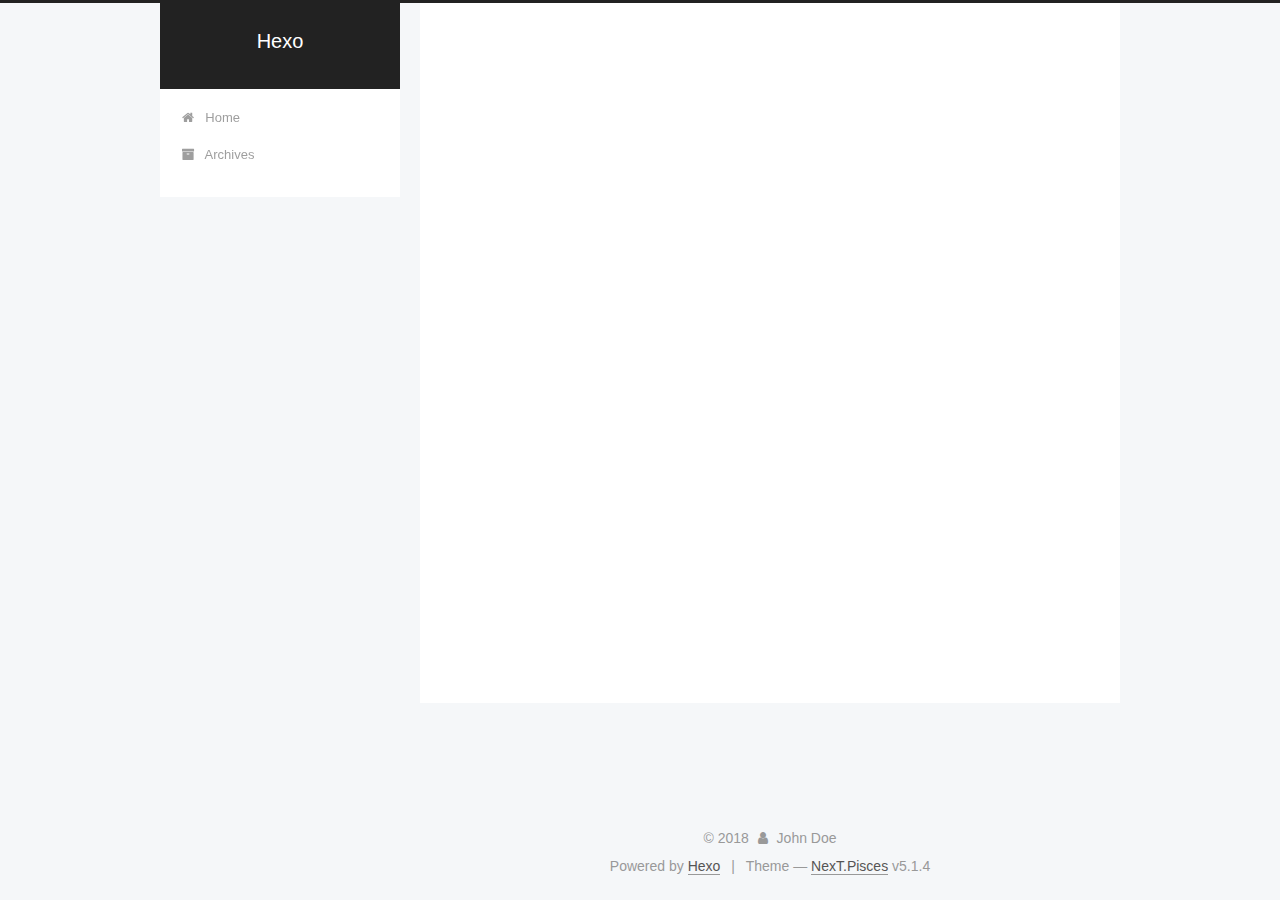
<file: archives/index.html>
<!DOCTYPE html>



  


<html class="theme-next pisces use-motion" lang="">
<head><meta name="generator" content="Hexo 3.8.0">
  <meta charset="UTF-8">
<meta http-equiv="X-UA-Compatible" content="IE=edge">
<meta name="viewport" content="width=device-width, initial-scale=1, maximum-scale=1">
<meta name="theme-color" content="#222">









<meta http-equiv="Cache-Control" content="no-transform">
<meta http-equiv="Cache-Control" content="no-siteapp">
















  
  
  <link href="/lib/fancybox/source/jquery.fancybox.css?v=2.1.5" rel="stylesheet" type="text/css">







<link href="/lib/font-awesome/css/font-awesome.min.css?v=4.6.2" rel="stylesheet" type="text/css">

<link href="/css/main.css?v=5.1.4" rel="stylesheet" type="text/css">


  <link rel="apple-touch-icon" sizes="180x180" href="/images/apple-touch-icon-next.png?v=5.1.4">


  <link rel="icon" type="image/png" sizes="32x32" href="/images/favicon-32x32-next.png?v=5.1.4">


  <link rel="icon" type="image/png" sizes="16x16" href="/images/favicon-16x16-next.png?v=5.1.4">


  <link rel="mask-icon" href="/images/logo.svg?v=5.1.4" color="#222">





  <meta name="keywords" content="Hexo, NexT">










<meta property="og:type" content="website">
<meta property="og:title" content="Hexo">
<meta property="og:url" content="http://yoursite.com/archives/index.html">
<meta property="og:site_name" content="Hexo">
<meta property="og:locale" content="default">
<meta name="twitter:card" content="summary">
<meta name="twitter:title" content="Hexo">



<script type="text/javascript" id="hexo.configurations">
  var NexT = window.NexT || {};
  var CONFIG = {
    root: '/',
    scheme: 'Pisces',
    version: '5.1.4',
    sidebar: {"position":"left","display":"post","offset":12,"b2t":false,"scrollpercent":false,"onmobile":false},
    fancybox: true,
    tabs: true,
    motion: {"enable":true,"async":false,"transition":{"post_block":"fadeIn","post_header":"slideDownIn","post_body":"slideDownIn","coll_header":"slideLeftIn","sidebar":"slideUpIn"}},
    duoshuo: {
      userId: '0',
      author: 'Author'
    },
    algolia: {
      applicationID: '',
      apiKey: '',
      indexName: '',
      hits: {"per_page":10},
      labels: {"input_placeholder":"Search for Posts","hits_empty":"We didn't find any results for the search: ${query}","hits_stats":"${hits} results found in ${time} ms"}
    }
  };
</script>



  <link rel="canonical" href="http://yoursite.com/archives/">





  <title>Archive | Hexo</title>
  








</head>

<body itemscope="" itemtype="http://schema.org/WebPage" lang="default">

  
  
    
  

  <div class="container sidebar-position-left page-archive">
    <div class="headband"></div>

    <header id="header" class="header" itemscope="" itemtype="http://schema.org/WPHeader">
      <div class="header-inner"><div class="site-brand-wrapper">
  <div class="site-meta ">
    

    <div class="custom-logo-site-title">
      <a href="/" class="brand" rel="start">
        <span class="logo-line-before"><i></i></span>
        <span class="site-title">Hexo</span>
        <span class="logo-line-after"><i></i></span>
      </a>
    </div>
      
        <p class="site-subtitle"></p>
      
  </div>

  <div class="site-nav-toggle">
    <button>
      <span class="btn-bar"></span>
      <span class="btn-bar"></span>
      <span class="btn-bar"></span>
    </button>
  </div>
</div>

<nav class="site-nav">
  

  
    <ul id="menu" class="menu">
      
        
        <li class="menu-item menu-item-home">
          <a href="/" rel="section">
            
              <i class="menu-item-icon fa fa-fw fa-home"></i> <br>
            
            Home
          </a>
        </li>
      
        
        <li class="menu-item menu-item-archives">
          <a href="/archives/" rel="section">
            
              <i class="menu-item-icon fa fa-fw fa-archive"></i> <br>
            
            Archives
          </a>
        </li>
      

      
    </ul>
  

  
</nav>



 </div>
    </header>

    <main id="main" class="main">
      <div class="main-inner">
        <div class="content-wrap">
          <div id="content" class="content">
            

  
  
  
  <div class="post-block archive">
    <div id="posts" class="posts-collapse">
      <span class="archive-move-on"></span>

      <span class="archive-page-counter">
        
        
        
          
        
        Um..! 3 posts in total. Keep on posting.
      </span>

      

        
        
        

        
          
          <div class="collection-title">
            <h1 class="archive-year" id="archive-year-2018">2018</h1>
          </div>
        
        

        

  <article class="post post-type-normal" itemscope="" itemtype="http://schema.org/Article">
    <header class="post-header">

      <h2 class="post-title">
        
            <a class="post-title-link" href="/2018/11/03/dream1/" itemprop="url">
              
                <span itemprop="name">Hello Dream</span>
              
            </a>
        
      </h2>

      <div class="post-meta">
        <time class="post-time" itemprop="dateCreated" datetime="2018-11-03T18:59:44+08:00" content="2018-11-03">
          11-03
        </time>
      </div>

    </header>
  </article>



      

        
        
        

        
        

        

  <article class="post post-type-normal" itemscope="" itemtype="http://schema.org/Article">
    <header class="post-header">

      <h2 class="post-title">
        
            <a class="post-title-link" href="/2018/11/03/dream/" itemprop="url">
              
                <span itemprop="name">Dream</span>
              
            </a>
        
      </h2>

      <div class="post-meta">
        <time class="post-time" itemprop="dateCreated" datetime="2018-11-03T18:57:44+08:00" content="2018-11-03">
          11-03
        </time>
      </div>

    </header>
  </article>



      

        
        
        

        
        

        

  <article class="post post-type-normal" itemscope="" itemtype="http://schema.org/Article">
    <header class="post-header">

      <h2 class="post-title">
        
            <a class="post-title-link" href="/2018/11/03/hello-world/" itemprop="url">
              
                <span itemprop="name">Hello World</span>
              
            </a>
        
      </h2>

      <div class="post-meta">
        <time class="post-time" itemprop="dateCreated" datetime="2018-11-03T16:40:31+08:00" content="2018-11-03">
          11-03
        </time>
      </div>

    </header>
  </article>



      

    </div>
  </div>
  
  
  

  



          </div>
          


          

        </div>
        
          
  
  <div class="sidebar-toggle">
    <div class="sidebar-toggle-line-wrap">
      <span class="sidebar-toggle-line sidebar-toggle-line-first"></span>
      <span class="sidebar-toggle-line sidebar-toggle-line-middle"></span>
      <span class="sidebar-toggle-line sidebar-toggle-line-last"></span>
    </div>
  </div>

  <aside id="sidebar" class="sidebar">
    
    <div class="sidebar-inner">

      

      

      <section class="site-overview-wrap sidebar-panel sidebar-panel-active">
        <div class="site-overview">
          <div class="site-author motion-element" itemprop="author" itemscope="" itemtype="http://schema.org/Person">
            
              <p class="site-author-name" itemprop="name">John Doe</p>
              <p class="site-description motion-element" itemprop="description"></p>
          </div>

          <nav class="site-state motion-element">

            
              <div class="site-state-item site-state-posts">
              
                <a href="/archives/">
              
                  <span class="site-state-item-count">3</span>
                  <span class="site-state-item-name">posts</span>
                </a>
              </div>
            

            

            

          </nav>

          

          

          
          

          
          

          

        </div>
      </section>

      

      

    </div>
  </aside>


        
      </div>
    </main>

    <footer id="footer" class="footer">
      <div class="footer-inner">
        <div class="copyright">&copy; <span itemprop="copyrightYear">2018</span>
  <span class="with-love">
    <i class="fa fa-user"></i>
  </span>
  <span class="author" itemprop="copyrightHolder">John Doe</span>

  
</div>


  <div class="powered-by">Powered by <a class="theme-link" target="_blank" href="https://hexo.io">Hexo</a></div>



  <span class="post-meta-divider">|</span>



  <div class="theme-info">Theme &mdash; <a class="theme-link" target="_blank" href="https://github.com/iissnan/hexo-theme-next">NexT.Pisces</a> v5.1.4</div>




        







        
      </div>
    </footer>

    
      <div class="back-to-top">
        <i class="fa fa-arrow-up"></i>
        
      </div>
    

    

  </div>

  

<script type="text/javascript">
  if (Object.prototype.toString.call(window.Promise) !== '[object Function]') {
    window.Promise = null;
  }
</script>









  












  
  
    <script type="text/javascript" src="/lib/jquery/index.js?v=2.1.3"></script>
  

  
  
    <script type="text/javascript" src="/lib/fastclick/lib/fastclick.min.js?v=1.0.6"></script>
  

  
  
    <script type="text/javascript" src="/lib/jquery_lazyload/jquery.lazyload.js?v=1.9.7"></script>
  

  
  
    <script type="text/javascript" src="/lib/velocity/velocity.min.js?v=1.2.1"></script>
  

  
  
    <script type="text/javascript" src="/lib/velocity/velocity.ui.min.js?v=1.2.1"></script>
  

  
  
    <script type="text/javascript" src="/lib/fancybox/source/jquery.fancybox.pack.js?v=2.1.5"></script>
  


  


  <script type="text/javascript" src="/js/src/utils.js?v=5.1.4"></script>

  <script type="text/javascript" src="/js/src/motion.js?v=5.1.4"></script>



  
  


  <script type="text/javascript" src="/js/src/affix.js?v=5.1.4"></script>

  <script type="text/javascript" src="/js/src/schemes/pisces.js?v=5.1.4"></script>



  

  


  <script type="text/javascript" src="/js/src/bootstrap.js?v=5.1.4"></script>



  


  




	





  





  












  





  

  

  

  
  

  

  

  

</body>
</html>
</file>
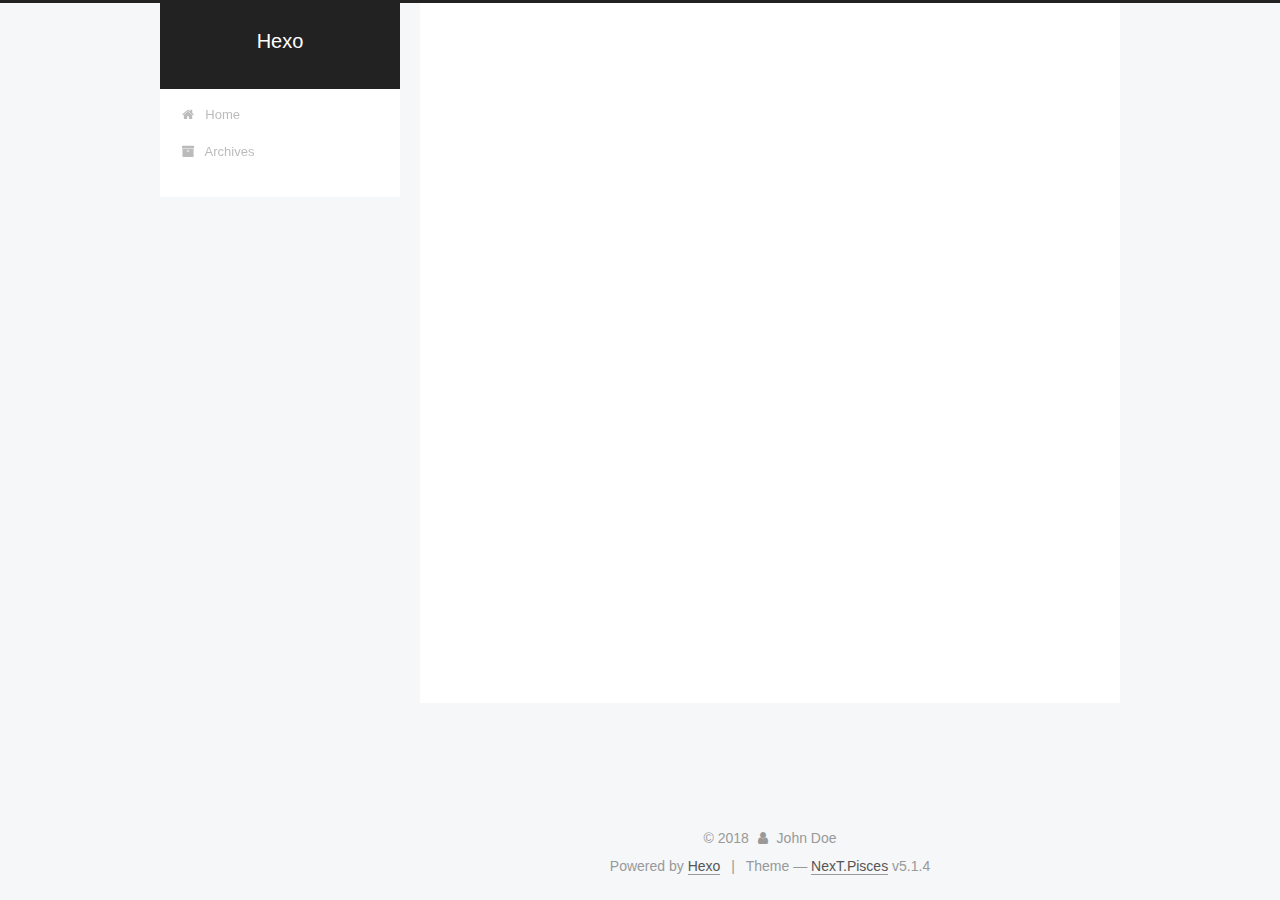
<file: archives/2018/index.html>
<!DOCTYPE html>



  


<html class="theme-next pisces use-motion" lang="">
<head><meta name="generator" content="Hexo 3.8.0">
  <meta charset="UTF-8">
<meta http-equiv="X-UA-Compatible" content="IE=edge">
<meta name="viewport" content="width=device-width, initial-scale=1, maximum-scale=1">
<meta name="theme-color" content="#222">









<meta http-equiv="Cache-Control" content="no-transform">
<meta http-equiv="Cache-Control" content="no-siteapp">
















  
  
  <link href="/lib/fancybox/source/jquery.fancybox.css?v=2.1.5" rel="stylesheet" type="text/css">







<link href="/lib/font-awesome/css/font-awesome.min.css?v=4.6.2" rel="stylesheet" type="text/css">

<link href="/css/main.css?v=5.1.4" rel="stylesheet" type="text/css">


  <link rel="apple-touch-icon" sizes="180x180" href="/images/apple-touch-icon-next.png?v=5.1.4">


  <link rel="icon" type="image/png" sizes="32x32" href="/images/favicon-32x32-next.png?v=5.1.4">


  <link rel="icon" type="image/png" sizes="16x16" href="/images/favicon-16x16-next.png?v=5.1.4">


  <link rel="mask-icon" href="/images/logo.svg?v=5.1.4" color="#222">





  <meta name="keywords" content="Hexo, NexT">










<meta property="og:type" content="website">
<meta property="og:title" content="Hexo">
<meta property="og:url" content="http://yoursite.com/archives/2018/index.html">
<meta property="og:site_name" content="Hexo">
<meta property="og:locale" content="default">
<meta name="twitter:card" content="summary">
<meta name="twitter:title" content="Hexo">



<script type="text/javascript" id="hexo.configurations">
  var NexT = window.NexT || {};
  var CONFIG = {
    root: '/',
    scheme: 'Pisces',
    version: '5.1.4',
    sidebar: {"position":"left","display":"post","offset":12,"b2t":false,"scrollpercent":false,"onmobile":false},
    fancybox: true,
    tabs: true,
    motion: {"enable":true,"async":false,"transition":{"post_block":"fadeIn","post_header":"slideDownIn","post_body":"slideDownIn","coll_header":"slideLeftIn","sidebar":"slideUpIn"}},
    duoshuo: {
      userId: '0',
      author: 'Author'
    },
    algolia: {
      applicationID: '',
      apiKey: '',
      indexName: '',
      hits: {"per_page":10},
      labels: {"input_placeholder":"Search for Posts","hits_empty":"We didn't find any results for the search: ${query}","hits_stats":"${hits} results found in ${time} ms"}
    }
  };
</script>



  <link rel="canonical" href="http://yoursite.com/archives/2018/">





  <title>Archive | Hexo</title>
  








</head>

<body itemscope="" itemtype="http://schema.org/WebPage" lang="default">

  
  
    
  

  <div class="container sidebar-position-left page-archive">
    <div class="headband"></div>

    <header id="header" class="header" itemscope="" itemtype="http://schema.org/WPHeader">
      <div class="header-inner"><div class="site-brand-wrapper">
  <div class="site-meta ">
    

    <div class="custom-logo-site-title">
      <a href="/" class="brand" rel="start">
        <span class="logo-line-before"><i></i></span>
        <span class="site-title">Hexo</span>
        <span class="logo-line-after"><i></i></span>
      </a>
    </div>
      
        <p class="site-subtitle"></p>
      
  </div>

  <div class="site-nav-toggle">
    <button>
      <span class="btn-bar"></span>
      <span class="btn-bar"></span>
      <span class="btn-bar"></span>
    </button>
  </div>
</div>

<nav class="site-nav">
  

  
    <ul id="menu" class="menu">
      
        
        <li class="menu-item menu-item-home">
          <a href="/" rel="section">
            
              <i class="menu-item-icon fa fa-fw fa-home"></i> <br>
            
            Home
          </a>
        </li>
      
        
        <li class="menu-item menu-item-archives">
          <a href="/archives/" rel="section">
            
              <i class="menu-item-icon fa fa-fw fa-archive"></i> <br>
            
            Archives
          </a>
        </li>
      

      
    </ul>
  

  
</nav>



 </div>
    </header>

    <main id="main" class="main">
      <div class="main-inner">
        <div class="content-wrap">
          <div id="content" class="content">
            

  
  
  
  <div class="post-block archive">
    <div id="posts" class="posts-collapse">
      <span class="archive-move-on"></span>

      <span class="archive-page-counter">
        
        
        
          
        
        Um..! 3 posts in total. Keep on posting.
      </span>

      

        
        
        

        
          
          <div class="collection-title">
            <h1 class="archive-year" id="archive-year-2018">2018</h1>
          </div>
        
        

        

  <article class="post post-type-normal" itemscope="" itemtype="http://schema.org/Article">
    <header class="post-header">

      <h2 class="post-title">
        
            <a class="post-title-link" href="/2018/11/03/dream1/" itemprop="url">
              
                <span itemprop="name">Hello Dream</span>
              
            </a>
        
      </h2>

      <div class="post-meta">
        <time class="post-time" itemprop="dateCreated" datetime="2018-11-03T18:59:44+08:00" content="2018-11-03">
          11-03
        </time>
      </div>

    </header>
  </article>



      

        
        
        

        
        

        

  <article class="post post-type-normal" itemscope="" itemtype="http://schema.org/Article">
    <header class="post-header">

      <h2 class="post-title">
        
            <a class="post-title-link" href="/2018/11/03/dream/" itemprop="url">
              
                <span itemprop="name">Dream</span>
              
            </a>
        
      </h2>

      <div class="post-meta">
        <time class="post-time" itemprop="dateCreated" datetime="2018-11-03T18:57:44+08:00" content="2018-11-03">
          11-03
        </time>
      </div>

    </header>
  </article>



      

        
        
        

        
        

        

  <article class="post post-type-normal" itemscope="" itemtype="http://schema.org/Article">
    <header class="post-header">

      <h2 class="post-title">
        
            <a class="post-title-link" href="/2018/11/03/hello-world/" itemprop="url">
              
                <span itemprop="name">Hello World</span>
              
            </a>
        
      </h2>

      <div class="post-meta">
        <time class="post-time" itemprop="dateCreated" datetime="2018-11-03T16:40:31+08:00" content="2018-11-03">
          11-03
        </time>
      </div>

    </header>
  </article>



      

    </div>
  </div>
  
  
  

  



          </div>
          


          

        </div>
        
          
  
  <div class="sidebar-toggle">
    <div class="sidebar-toggle-line-wrap">
      <span class="sidebar-toggle-line sidebar-toggle-line-first"></span>
      <span class="sidebar-toggle-line sidebar-toggle-line-middle"></span>
      <span class="sidebar-toggle-line sidebar-toggle-line-last"></span>
    </div>
  </div>

  <aside id="sidebar" class="sidebar">
    
    <div class="sidebar-inner">

      

      

      <section class="site-overview-wrap sidebar-panel sidebar-panel-active">
        <div class="site-overview">
          <div class="site-author motion-element" itemprop="author" itemscope="" itemtype="http://schema.org/Person">
            
              <p class="site-author-name" itemprop="name">John Doe</p>
              <p class="site-description motion-element" itemprop="description"></p>
          </div>

          <nav class="site-state motion-element">

            
              <div class="site-state-item site-state-posts">
              
                <a href="/archives/">
              
                  <span class="site-state-item-count">3</span>
                  <span class="site-state-item-name">posts</span>
                </a>
              </div>
            

            

            

          </nav>

          

          

          
          

          
          

          

        </div>
      </section>

      

      

    </div>
  </aside>


        
      </div>
    </main>

    <footer id="footer" class="footer">
      <div class="footer-inner">
        <div class="copyright">&copy; <span itemprop="copyrightYear">2018</span>
  <span class="with-love">
    <i class="fa fa-user"></i>
  </span>
  <span class="author" itemprop="copyrightHolder">John Doe</span>

  
</div>


  <div class="powered-by">Powered by <a class="theme-link" target="_blank" href="https://hexo.io">Hexo</a></div>



  <span class="post-meta-divider">|</span>



  <div class="theme-info">Theme &mdash; <a class="theme-link" target="_blank" href="https://github.com/iissnan/hexo-theme-next">NexT.Pisces</a> v5.1.4</div>




        







        
      </div>
    </footer>

    
      <div class="back-to-top">
        <i class="fa fa-arrow-up"></i>
        
      </div>
    

    

  </div>

  

<script type="text/javascript">
  if (Object.prototype.toString.call(window.Promise) !== '[object Function]') {
    window.Promise = null;
  }
</script>









  












  
  
    <script type="text/javascript" src="/lib/jquery/index.js?v=2.1.3"></script>
  

  
  
    <script type="text/javascript" src="/lib/fastclick/lib/fastclick.min.js?v=1.0.6"></script>
  

  
  
    <script type="text/javascript" src="/lib/jquery_lazyload/jquery.lazyload.js?v=1.9.7"></script>
  

  
  
    <script type="text/javascript" src="/lib/velocity/velocity.min.js?v=1.2.1"></script>
  

  
  
    <script type="text/javascript" src="/lib/velocity/velocity.ui.min.js?v=1.2.1"></script>
  

  
  
    <script type="text/javascript" src="/lib/fancybox/source/jquery.fancybox.pack.js?v=2.1.5"></script>
  


  


  <script type="text/javascript" src="/js/src/utils.js?v=5.1.4"></script>

  <script type="text/javascript" src="/js/src/motion.js?v=5.1.4"></script>



  
  


  <script type="text/javascript" src="/js/src/affix.js?v=5.1.4"></script>

  <script type="text/javascript" src="/js/src/schemes/pisces.js?v=5.1.4"></script>



  

  


  <script type="text/javascript" src="/js/src/bootstrap.js?v=5.1.4"></script>



  


  




	





  





  












  





  

  

  

  
  

  

  

  

</body>
</html>
</file>
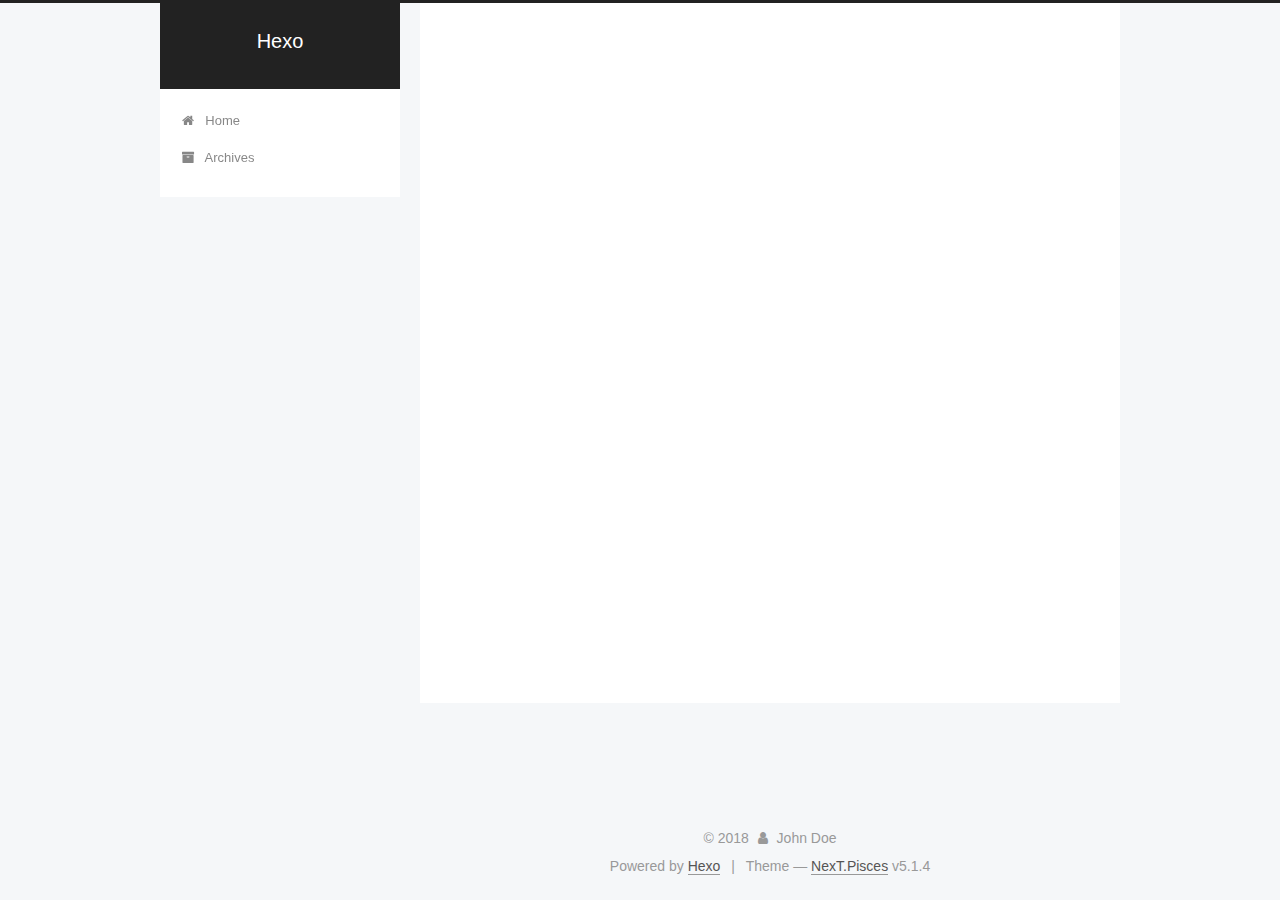
<file: archives/2018/11/index.html>
<!DOCTYPE html>



  


<html class="theme-next pisces use-motion" lang="">
<head><meta name="generator" content="Hexo 3.8.0">
  <meta charset="UTF-8">
<meta http-equiv="X-UA-Compatible" content="IE=edge">
<meta name="viewport" content="width=device-width, initial-scale=1, maximum-scale=1">
<meta name="theme-color" content="#222">









<meta http-equiv="Cache-Control" content="no-transform">
<meta http-equiv="Cache-Control" content="no-siteapp">
















  
  
  <link href="/lib/fancybox/source/jquery.fancybox.css?v=2.1.5" rel="stylesheet" type="text/css">







<link href="/lib/font-awesome/css/font-awesome.min.css?v=4.6.2" rel="stylesheet" type="text/css">

<link href="/css/main.css?v=5.1.4" rel="stylesheet" type="text/css">


  <link rel="apple-touch-icon" sizes="180x180" href="/images/apple-touch-icon-next.png?v=5.1.4">


  <link rel="icon" type="image/png" sizes="32x32" href="/images/favicon-32x32-next.png?v=5.1.4">


  <link rel="icon" type="image/png" sizes="16x16" href="/images/favicon-16x16-next.png?v=5.1.4">


  <link rel="mask-icon" href="/images/logo.svg?v=5.1.4" color="#222">





  <meta name="keywords" content="Hexo, NexT">










<meta property="og:type" content="website">
<meta property="og:title" content="Hexo">
<meta property="og:url" content="http://yoursite.com/archives/2018/11/index.html">
<meta property="og:site_name" content="Hexo">
<meta property="og:locale" content="default">
<meta name="twitter:card" content="summary">
<meta name="twitter:title" content="Hexo">



<script type="text/javascript" id="hexo.configurations">
  var NexT = window.NexT || {};
  var CONFIG = {
    root: '/',
    scheme: 'Pisces',
    version: '5.1.4',
    sidebar: {"position":"left","display":"post","offset":12,"b2t":false,"scrollpercent":false,"onmobile":false},
    fancybox: true,
    tabs: true,
    motion: {"enable":true,"async":false,"transition":{"post_block":"fadeIn","post_header":"slideDownIn","post_body":"slideDownIn","coll_header":"slideLeftIn","sidebar":"slideUpIn"}},
    duoshuo: {
      userId: '0',
      author: 'Author'
    },
    algolia: {
      applicationID: '',
      apiKey: '',
      indexName: '',
      hits: {"per_page":10},
      labels: {"input_placeholder":"Search for Posts","hits_empty":"We didn't find any results for the search: ${query}","hits_stats":"${hits} results found in ${time} ms"}
    }
  };
</script>



  <link rel="canonical" href="http://yoursite.com/archives/2018/11/">





  <title>Archive | Hexo</title>
  








</head>

<body itemscope="" itemtype="http://schema.org/WebPage" lang="default">

  
  
    
  

  <div class="container sidebar-position-left page-archive">
    <div class="headband"></div>

    <header id="header" class="header" itemscope="" itemtype="http://schema.org/WPHeader">
      <div class="header-inner"><div class="site-brand-wrapper">
  <div class="site-meta ">
    

    <div class="custom-logo-site-title">
      <a href="/" class="brand" rel="start">
        <span class="logo-line-before"><i></i></span>
        <span class="site-title">Hexo</span>
        <span class="logo-line-after"><i></i></span>
      </a>
    </div>
      
        <p class="site-subtitle"></p>
      
  </div>

  <div class="site-nav-toggle">
    <button>
      <span class="btn-bar"></span>
      <span class="btn-bar"></span>
      <span class="btn-bar"></span>
    </button>
  </div>
</div>

<nav class="site-nav">
  

  
    <ul id="menu" class="menu">
      
        
        <li class="menu-item menu-item-home">
          <a href="/" rel="section">
            
              <i class="menu-item-icon fa fa-fw fa-home"></i> <br>
            
            Home
          </a>
        </li>
      
        
        <li class="menu-item menu-item-archives">
          <a href="/archives/" rel="section">
            
              <i class="menu-item-icon fa fa-fw fa-archive"></i> <br>
            
            Archives
          </a>
        </li>
      

      
    </ul>
  

  
</nav>



 </div>
    </header>

    <main id="main" class="main">
      <div class="main-inner">
        <div class="content-wrap">
          <div id="content" class="content">
            

  
  
  
  <div class="post-block archive">
    <div id="posts" class="posts-collapse">
      <span class="archive-move-on"></span>

      <span class="archive-page-counter">
        
        
        
          
        
        Um..! 3 posts in total. Keep on posting.
      </span>

      

        
        
        

        
          
          <div class="collection-title">
            <h1 class="archive-year" id="archive-year-2018">2018</h1>
          </div>
        
        

        

  <article class="post post-type-normal" itemscope="" itemtype="http://schema.org/Article">
    <header class="post-header">

      <h2 class="post-title">
        
            <a class="post-title-link" href="/2018/11/03/dream1/" itemprop="url">
              
                <span itemprop="name">Hello Dream</span>
              
            </a>
        
      </h2>

      <div class="post-meta">
        <time class="post-time" itemprop="dateCreated" datetime="2018-11-03T18:59:44+08:00" content="2018-11-03">
          11-03
        </time>
      </div>

    </header>
  </article>



      

        
        
        

        
        

        

  <article class="post post-type-normal" itemscope="" itemtype="http://schema.org/Article">
    <header class="post-header">

      <h2 class="post-title">
        
            <a class="post-title-link" href="/2018/11/03/dream/" itemprop="url">
              
                <span itemprop="name">Dream</span>
              
            </a>
        
      </h2>

      <div class="post-meta">
        <time class="post-time" itemprop="dateCreated" datetime="2018-11-03T18:57:44+08:00" content="2018-11-03">
          11-03
        </time>
      </div>

    </header>
  </article>



      

        
        
        

        
        

        

  <article class="post post-type-normal" itemscope="" itemtype="http://schema.org/Article">
    <header class="post-header">

      <h2 class="post-title">
        
            <a class="post-title-link" href="/2018/11/03/hello-world/" itemprop="url">
              
                <span itemprop="name">Hello World</span>
              
            </a>
        
      </h2>

      <div class="post-meta">
        <time class="post-time" itemprop="dateCreated" datetime="2018-11-03T16:40:31+08:00" content="2018-11-03">
          11-03
        </time>
      </div>

    </header>
  </article>



      

    </div>
  </div>
  
  
  

  



          </div>
          


          

        </div>
        
          
  
  <div class="sidebar-toggle">
    <div class="sidebar-toggle-line-wrap">
      <span class="sidebar-toggle-line sidebar-toggle-line-first"></span>
      <span class="sidebar-toggle-line sidebar-toggle-line-middle"></span>
      <span class="sidebar-toggle-line sidebar-toggle-line-last"></span>
    </div>
  </div>

  <aside id="sidebar" class="sidebar">
    
    <div class="sidebar-inner">

      

      

      <section class="site-overview-wrap sidebar-panel sidebar-panel-active">
        <div class="site-overview">
          <div class="site-author motion-element" itemprop="author" itemscope="" itemtype="http://schema.org/Person">
            
              <p class="site-author-name" itemprop="name">John Doe</p>
              <p class="site-description motion-element" itemprop="description"></p>
          </div>

          <nav class="site-state motion-element">

            
              <div class="site-state-item site-state-posts">
              
                <a href="/archives/">
              
                  <span class="site-state-item-count">3</span>
                  <span class="site-state-item-name">posts</span>
                </a>
              </div>
            

            

            

          </nav>

          

          

          
          

          
          

          

        </div>
      </section>

      

      

    </div>
  </aside>


        
      </div>
    </main>

    <footer id="footer" class="footer">
      <div class="footer-inner">
        <div class="copyright">&copy; <span itemprop="copyrightYear">2018</span>
  <span class="with-love">
    <i class="fa fa-user"></i>
  </span>
  <span class="author" itemprop="copyrightHolder">John Doe</span>

  
</div>


  <div class="powered-by">Powered by <a class="theme-link" target="_blank" href="https://hexo.io">Hexo</a></div>



  <span class="post-meta-divider">|</span>



  <div class="theme-info">Theme &mdash; <a class="theme-link" target="_blank" href="https://github.com/iissnan/hexo-theme-next">NexT.Pisces</a> v5.1.4</div>




        







        
      </div>
    </footer>

    
      <div class="back-to-top">
        <i class="fa fa-arrow-up"></i>
        
      </div>
    

    

  </div>

  

<script type="text/javascript">
  if (Object.prototype.toString.call(window.Promise) !== '[object Function]') {
    window.Promise = null;
  }
</script>









  












  
  
    <script type="text/javascript" src="/lib/jquery/index.js?v=2.1.3"></script>
  

  
  
    <script type="text/javascript" src="/lib/fastclick/lib/fastclick.min.js?v=1.0.6"></script>
  

  
  
    <script type="text/javascript" src="/lib/jquery_lazyload/jquery.lazyload.js?v=1.9.7"></script>
  

  
  
    <script type="text/javascript" src="/lib/velocity/velocity.min.js?v=1.2.1"></script>
  

  
  
    <script type="text/javascript" src="/lib/velocity/velocity.ui.min.js?v=1.2.1"></script>
  

  
  
    <script type="text/javascript" src="/lib/fancybox/source/jquery.fancybox.pack.js?v=2.1.5"></script>
  


  


  <script type="text/javascript" src="/js/src/utils.js?v=5.1.4"></script>

  <script type="text/javascript" src="/js/src/motion.js?v=5.1.4"></script>



  
  


  <script type="text/javascript" src="/js/src/affix.js?v=5.1.4"></script>

  <script type="text/javascript" src="/js/src/schemes/pisces.js?v=5.1.4"></script>



  

  


  <script type="text/javascript" src="/js/src/bootstrap.js?v=5.1.4"></script>



  


  




	





  





  












  





  

  

  

  
  

  

  

  

</body>
</html>
</file>
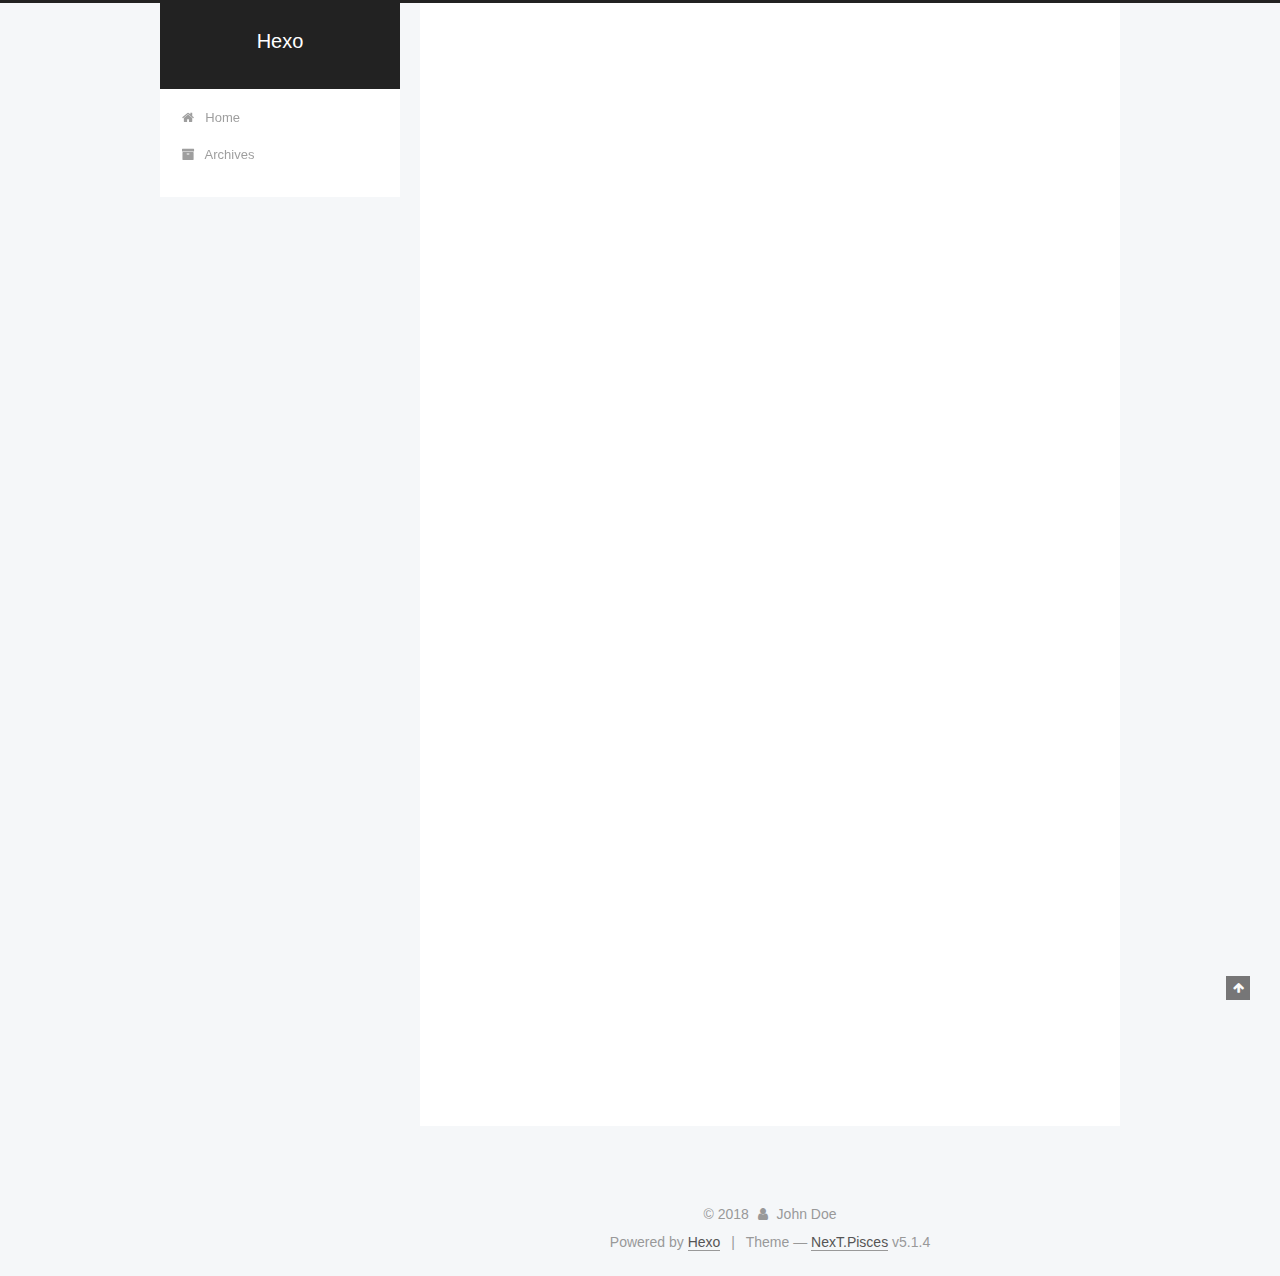
<file: 2018/11/03/hello-world/index.html>
<!DOCTYPE html>



  


<html class="theme-next pisces use-motion" lang="">
<head><meta name="generator" content="Hexo 3.8.0">
  <meta charset="UTF-8">
<meta http-equiv="X-UA-Compatible" content="IE=edge">
<meta name="viewport" content="width=device-width, initial-scale=1, maximum-scale=1">
<meta name="theme-color" content="#222">









<meta http-equiv="Cache-Control" content="no-transform">
<meta http-equiv="Cache-Control" content="no-siteapp">
















  
  
  <link href="/lib/fancybox/source/jquery.fancybox.css?v=2.1.5" rel="stylesheet" type="text/css">







<link href="/lib/font-awesome/css/font-awesome.min.css?v=4.6.2" rel="stylesheet" type="text/css">

<link href="/css/main.css?v=5.1.4" rel="stylesheet" type="text/css">


  <link rel="apple-touch-icon" sizes="180x180" href="/images/apple-touch-icon-next.png?v=5.1.4">


  <link rel="icon" type="image/png" sizes="32x32" href="/images/favicon-32x32-next.png?v=5.1.4">


  <link rel="icon" type="image/png" sizes="16x16" href="/images/favicon-16x16-next.png?v=5.1.4">


  <link rel="mask-icon" href="/images/logo.svg?v=5.1.4" color="#222">





  <meta name="keywords" content="Hexo, NexT">










<meta name="description" content="Welcome to Hexo! This is your very first post. Check documentation for more info. If you get any problems when using Hexo, you can find the answer in troubleshooting or you can ask me on GitHub. Quick">
<meta property="og:type" content="article">
<meta property="og:title" content="Hello World">
<meta property="og:url" content="http://yoursite.com/2018/11/03/hello-world/index.html">
<meta property="og:site_name" content="Hexo">
<meta property="og:description" content="Welcome to Hexo! This is your very first post. Check documentation for more info. If you get any problems when using Hexo, you can find the answer in troubleshooting or you can ask me on GitHub. Quick">
<meta property="og:locale" content="default">
<meta property="og:updated_time" content="2018-11-03T08:40:31.233Z">
<meta name="twitter:card" content="summary">
<meta name="twitter:title" content="Hello World">
<meta name="twitter:description" content="Welcome to Hexo! This is your very first post. Check documentation for more info. If you get any problems when using Hexo, you can find the answer in troubleshooting or you can ask me on GitHub. Quick">



<script type="text/javascript" id="hexo.configurations">
  var NexT = window.NexT || {};
  var CONFIG = {
    root: '/',
    scheme: 'Pisces',
    version: '5.1.4',
    sidebar: {"position":"left","display":"post","offset":12,"b2t":false,"scrollpercent":false,"onmobile":false},
    fancybox: true,
    tabs: true,
    motion: {"enable":true,"async":false,"transition":{"post_block":"fadeIn","post_header":"slideDownIn","post_body":"slideDownIn","coll_header":"slideLeftIn","sidebar":"slideUpIn"}},
    duoshuo: {
      userId: '0',
      author: 'Author'
    },
    algolia: {
      applicationID: '',
      apiKey: '',
      indexName: '',
      hits: {"per_page":10},
      labels: {"input_placeholder":"Search for Posts","hits_empty":"We didn't find any results for the search: ${query}","hits_stats":"${hits} results found in ${time} ms"}
    }
  };
</script>



  <link rel="canonical" href="http://yoursite.com/2018/11/03/hello-world/">





  <title>Hello World | Hexo</title>
  








</head>

<body itemscope="" itemtype="http://schema.org/WebPage" lang="default">

  
  
    
  

  <div class="container sidebar-position-left page-post-detail">
    <div class="headband"></div>

    <header id="header" class="header" itemscope="" itemtype="http://schema.org/WPHeader">
      <div class="header-inner"><div class="site-brand-wrapper">
  <div class="site-meta ">
    

    <div class="custom-logo-site-title">
      <a href="/" class="brand" rel="start">
        <span class="logo-line-before"><i></i></span>
        <span class="site-title">Hexo</span>
        <span class="logo-line-after"><i></i></span>
      </a>
    </div>
      
        <p class="site-subtitle"></p>
      
  </div>

  <div class="site-nav-toggle">
    <button>
      <span class="btn-bar"></span>
      <span class="btn-bar"></span>
      <span class="btn-bar"></span>
    </button>
  </div>
</div>

<nav class="site-nav">
  

  
    <ul id="menu" class="menu">
      
        
        <li class="menu-item menu-item-home">
          <a href="/" rel="section">
            
              <i class="menu-item-icon fa fa-fw fa-home"></i> <br>
            
            Home
          </a>
        </li>
      
        
        <li class="menu-item menu-item-archives">
          <a href="/archives/" rel="section">
            
              <i class="menu-item-icon fa fa-fw fa-archive"></i> <br>
            
            Archives
          </a>
        </li>
      

      
    </ul>
  

  
</nav>



 </div>
    </header>

    <main id="main" class="main">
      <div class="main-inner">
        <div class="content-wrap">
          <div id="content" class="content">
            

  <div id="posts" class="posts-expand">
    

  

  
  
  

  <article class="post post-type-normal" itemscope="" itemtype="http://schema.org/Article">
  
  
  
  <div class="post-block">
    <link itemprop="mainEntityOfPage" href="http://yoursite.com/2018/11/03/hello-world/">

    <span hidden itemprop="author" itemscope="" itemtype="http://schema.org/Person">
      <meta itemprop="name" content="John Doe">
      <meta itemprop="description" content="">
      <meta itemprop="image" content="/images/avatar.gif">
    </span>

    <span hidden itemprop="publisher" itemscope="" itemtype="http://schema.org/Organization">
      <meta itemprop="name" content="Hexo">
    </span>

    
      <header class="post-header">

        
        
          <h1 class="post-title" itemprop="name headline">Hello World</h1>
        

        <div class="post-meta">
          <span class="post-time">
            
              <span class="post-meta-item-icon">
                <i class="fa fa-calendar-o"></i>
              </span>
              
                <span class="post-meta-item-text">Posted on</span>
              
              <time title="Post created" itemprop="dateCreated datePublished" datetime="2018-11-03T16:40:31+08:00">
                2018-11-03
              </time>
            

            

            
          </span>

          

          
            
          

          
          

          

          

          

        </div>
      </header>
    

    
    
    
    <div class="post-body" itemprop="articleBody">

      
      

      
        <p>Welcome to <a href="https://hexo.io/" target="_blank" rel="noopener">Hexo</a>! This is your very first post. Check <a href="https://hexo.io/docs/" target="_blank" rel="noopener">documentation</a> for more info. If you get any problems when using Hexo, you can find the answer in <a href="https://hexo.io/docs/troubleshooting.html" target="_blank" rel="noopener">troubleshooting</a> or you can ask me on <a href="https://github.com/hexojs/hexo/issues" target="_blank" rel="noopener">GitHub</a>.</p>
<h2 id="Quick-Start"><a href="#Quick-Start" class="headerlink" title="Quick Start"></a>Quick Start</h2><h3 id="Create-a-new-post"><a href="#Create-a-new-post" class="headerlink" title="Create a new post"></a>Create a new post</h3><figure class="highlight bash"><table><tr><td class="gutter"><pre><span class="line">1</span><br></pre></td><td class="code"><pre><span class="line">$ hexo new <span class="string">"My New Post"</span></span><br></pre></td></tr></table></figure>
<p>More info: <a href="https://hexo.io/docs/writing.html" target="_blank" rel="noopener">Writing</a></p>
<h3 id="Run-server"><a href="#Run-server" class="headerlink" title="Run server"></a>Run server</h3><figure class="highlight bash"><table><tr><td class="gutter"><pre><span class="line">1</span><br></pre></td><td class="code"><pre><span class="line">$ hexo server</span><br></pre></td></tr></table></figure>
<p>More info: <a href="https://hexo.io/docs/server.html" target="_blank" rel="noopener">Server</a></p>
<h3 id="Generate-static-files"><a href="#Generate-static-files" class="headerlink" title="Generate static files"></a>Generate static files</h3><figure class="highlight bash"><table><tr><td class="gutter"><pre><span class="line">1</span><br></pre></td><td class="code"><pre><span class="line">$ hexo generate</span><br></pre></td></tr></table></figure>
<p>More info: <a href="https://hexo.io/docs/generating.html" target="_blank" rel="noopener">Generating</a></p>
<h3 id="Deploy-to-remote-sites"><a href="#Deploy-to-remote-sites" class="headerlink" title="Deploy to remote sites"></a>Deploy to remote sites</h3><figure class="highlight bash"><table><tr><td class="gutter"><pre><span class="line">1</span><br></pre></td><td class="code"><pre><span class="line">$ hexo deploy</span><br></pre></td></tr></table></figure>
<p>More info: <a href="https://hexo.io/docs/deployment.html" target="_blank" rel="noopener">Deployment</a></p>

      
    </div>
    
    
    

    

    

    

    <footer class="post-footer">
      

      
      
      

      
        <div class="post-nav">
          <div class="post-nav-next post-nav-item">
            
          </div>

          <span class="post-nav-divider"></span>

          <div class="post-nav-prev post-nav-item">
            
              <a href="/2018/11/03/dream/" rel="prev" title="Dream">
                Dream <i class="fa fa-chevron-right"></i>
              </a>
            
          </div>
        </div>
      

      
      
    </footer>
  </div>
  
  
  
  </article>



    <div class="post-spread">
      
    </div>
  </div>


          </div>
          


          

  



        </div>
        
          
  
  <div class="sidebar-toggle">
    <div class="sidebar-toggle-line-wrap">
      <span class="sidebar-toggle-line sidebar-toggle-line-first"></span>
      <span class="sidebar-toggle-line sidebar-toggle-line-middle"></span>
      <span class="sidebar-toggle-line sidebar-toggle-line-last"></span>
    </div>
  </div>

  <aside id="sidebar" class="sidebar">
    
    <div class="sidebar-inner">

      

      
        <ul class="sidebar-nav motion-element">
          <li class="sidebar-nav-toc sidebar-nav-active" data-target="post-toc-wrap">
            Table of Contents
          </li>
          <li class="sidebar-nav-overview" data-target="site-overview-wrap">
            Overview
          </li>
        </ul>
      

      <section class="site-overview-wrap sidebar-panel">
        <div class="site-overview">
          <div class="site-author motion-element" itemprop="author" itemscope="" itemtype="http://schema.org/Person">
            
              <p class="site-author-name" itemprop="name">John Doe</p>
              <p class="site-description motion-element" itemprop="description"></p>
          </div>

          <nav class="site-state motion-element">

            
              <div class="site-state-item site-state-posts">
              
                <a href="/archives/">
              
                  <span class="site-state-item-count">3</span>
                  <span class="site-state-item-name">posts</span>
                </a>
              </div>
            

            

            

          </nav>

          

          

          
          

          
          

          

        </div>
      </section>

      
      <!--noindex-->
        <section class="post-toc-wrap motion-element sidebar-panel sidebar-panel-active">
          <div class="post-toc">

            
              
            

            
              <div class="post-toc-content"><ol class="nav"><li class="nav-item nav-level-2"><a class="nav-link" href="#Quick-Start"><span class="nav-number">1.</span> <span class="nav-text">Quick Start</span></a><ol class="nav-child"><li class="nav-item nav-level-3"><a class="nav-link" href="#Create-a-new-post"><span class="nav-number">1.1.</span> <span class="nav-text">Create a new post</span></a></li><li class="nav-item nav-level-3"><a class="nav-link" href="#Run-server"><span class="nav-number">1.2.</span> <span class="nav-text">Run server</span></a></li><li class="nav-item nav-level-3"><a class="nav-link" href="#Generate-static-files"><span class="nav-number">1.3.</span> <span class="nav-text">Generate static files</span></a></li><li class="nav-item nav-level-3"><a class="nav-link" href="#Deploy-to-remote-sites"><span class="nav-number">1.4.</span> <span class="nav-text">Deploy to remote sites</span></a></li></ol></li></ol></div>
            

          </div>
        </section>
      <!--/noindex-->
      

      

    </div>
  </aside>


        
      </div>
    </main>

    <footer id="footer" class="footer">
      <div class="footer-inner">
        <div class="copyright">&copy; <span itemprop="copyrightYear">2018</span>
  <span class="with-love">
    <i class="fa fa-user"></i>
  </span>
  <span class="author" itemprop="copyrightHolder">John Doe</span>

  
</div>


  <div class="powered-by">Powered by <a class="theme-link" target="_blank" href="https://hexo.io">Hexo</a></div>



  <span class="post-meta-divider">|</span>



  <div class="theme-info">Theme &mdash; <a class="theme-link" target="_blank" href="https://github.com/iissnan/hexo-theme-next">NexT.Pisces</a> v5.1.4</div>




        







        
      </div>
    </footer>

    
      <div class="back-to-top">
        <i class="fa fa-arrow-up"></i>
        
      </div>
    

    

  </div>

  

<script type="text/javascript">
  if (Object.prototype.toString.call(window.Promise) !== '[object Function]') {
    window.Promise = null;
  }
</script>









  












  
  
    <script type="text/javascript" src="/lib/jquery/index.js?v=2.1.3"></script>
  

  
  
    <script type="text/javascript" src="/lib/fastclick/lib/fastclick.min.js?v=1.0.6"></script>
  

  
  
    <script type="text/javascript" src="/lib/jquery_lazyload/jquery.lazyload.js?v=1.9.7"></script>
  

  
  
    <script type="text/javascript" src="/lib/velocity/velocity.min.js?v=1.2.1"></script>
  

  
  
    <script type="text/javascript" src="/lib/velocity/velocity.ui.min.js?v=1.2.1"></script>
  

  
  
    <script type="text/javascript" src="/lib/fancybox/source/jquery.fancybox.pack.js?v=2.1.5"></script>
  


  


  <script type="text/javascript" src="/js/src/utils.js?v=5.1.4"></script>

  <script type="text/javascript" src="/js/src/motion.js?v=5.1.4"></script>



  
  


  <script type="text/javascript" src="/js/src/affix.js?v=5.1.4"></script>

  <script type="text/javascript" src="/js/src/schemes/pisces.js?v=5.1.4"></script>



  
  <script type="text/javascript" src="/js/src/scrollspy.js?v=5.1.4"></script>
<script type="text/javascript" src="/js/src/post-details.js?v=5.1.4"></script>



  


  <script type="text/javascript" src="/js/src/bootstrap.js?v=5.1.4"></script>



  


  




	





  





  












  





  

  

  

  
  

  

  

  

</body>
</html>
</file>
<file: css/main.css>
/* normalize.css v3.0.2 | MIT License | git.io/normalize */
html {
  font-family: sans-serif; /* 1 */
  -ms-text-size-adjust: 100%; /* 2 */
  -webkit-text-size-adjust: 100%; /* 2 */
}
body {
  margin: 0;
}
article,
aside,
details,
figcaption,
figure,
footer,
header,
hgroup,
main,
menu,
nav,
section,
summary {
  display: block;
}
audio,
canvas,
progress,
video {
  display: inline-block; /* 1 */
  vertical-align: baseline; /* 2 */
}
audio:not([controls]) {
  display: none;
  height: 0;
}
[hidden],
template {
  display: none;
}
a {
  background-color: transparent;
}
a:active,
a:hover {
  outline: 0;
}
abbr[title] {
  border-bottom: 1px dotted;
}
b,
strong {
  font-weight: bold;
}
dfn {
  font-style: italic;
}
h1 {
  font-size: 2em;
  margin: 0.67em 0;
}
mark {
  background: #ff0;
  color: #000;
}
small {
  font-size: 80%;
}
sub,
sup {
  font-size: 75%;
  line-height: 0;
  position: relative;
  vertical-align: baseline;
}
sup {
  top: -0.5em;
}
sub {
  bottom: -0.25em;
}
img {
  border: 0;
}
svg:not(:root) {
  overflow: hidden;
}
figure {
  margin: 1em 40px;
}
hr {
  -moz-box-sizing: content-box;
  box-sizing: content-box;
  height: 0;
}
pre {
  overflow: auto;
}
code,
kbd,
pre,
samp {
  font-family: monospace, monospace;
  font-size: 1em;
}
button,
input,
optgroup,
select,
textarea {
  color: inherit; /* 1 */
  font: inherit; /* 2 */
  margin: 0; /* 3 */
}
button {
  overflow: visible;
}
button,
select {
  text-transform: none;
}
button,
html input[type="button"],
input[type="reset"],
input[type="submit"] {
  -webkit-appearance: button; /* 2 */
  cursor: pointer; /* 3 */
}
button[disabled],
html input[disabled] {
  cursor: default;
}
button::-moz-focus-inner,
input::-moz-focus-inner {
  border: 0;
  padding: 0;
}
input {
  line-height: normal;
}
input[type="checkbox"],
input[type="radio"] {
  box-sizing: border-box; /* 1 */
  padding: 0; /* 2 */
}
input[type="number"]::-webkit-inner-spin-button,
input[type="number"]::-webkit-outer-spin-button {
  height: auto;
}
input[type="search"] {
  -webkit-appearance: textfield; /* 1 */
  -moz-box-sizing: content-box;
  -webkit-box-sizing: content-box; /* 2 */
  box-sizing: content-box;
}
input[type="search"]::-webkit-search-cancel-button,
input[type="search"]::-webkit-search-decoration {
  -webkit-appearance: none;
}
fieldset {
  border: 1px solid #c0c0c0;
  margin: 0 2px;
  padding: 0.35em 0.625em 0.75em;
}
legend {
  border: 0; /* 1 */
  padding: 0; /* 2 */
}
textarea {
  overflow: auto;
}
optgroup {
  font-weight: bold;
}
table {
  border-collapse: collapse;
  border-spacing: 0;
}
td,
th {
  padding: 0;
}
::selection {
  background: #262a30;
  color: #fff;
}
body {
  position: relative;
  font-family: 'Lato', "PingFang SC", "Microsoft YaHei", sans-serif;
  font-size: 14px;
  line-height: 2;
  color: #555;
  background: #f5f7f9;
}
@media (max-width: 767px) {
  body {
    padding-right: 0 !important;
  }
}
@media (min-width: 768px) and (max-width: 991px) {
  body {
    padding-right: 0 !important;
  }
}
@media (min-width: 1600px) {
  body {
    font-size: 16px;
  }
}
h1,
h2,
h3,
h4,
h5,
h6 {
  margin: 0;
  padding: 0;
  font-weight: bold;
  line-height: 1.5;
  font-family: 'Lato', "PingFang SC", "Microsoft YaHei", sans-serif;
}
h2,
h3,
h4,
h5,
h6 {
  margin: 20px 0 15px;
}
h1 {
  font-size: 22px;
}
@media (max-width: 767px) {
  h1 {
    font-size: 18px;
  }
}
h2 {
  font-size: 20px;
}
@media (max-width: 767px) {
  h2 {
    font-size: 16px;
  }
}
h3 {
  font-size: 18px;
}
@media (max-width: 767px) {
  h3 {
    font-size: 14px;
  }
}
h4 {
  font-size: 16px;
}
@media (max-width: 767px) {
  h4 {
    font-size: 12px;
  }
}
h5 {
  font-size: 14px;
}
@media (max-width: 767px) {
  h5 {
    font-size: 10px;
  }
}
h6 {
  font-size: 12px;
}
@media (max-width: 767px) {
  h6 {
    font-size: 8px;
  }
}
p {
  margin: 0 0 20px 0;
}
a {
  color: #555;
  text-decoration: none;
  outline: none;
  border-bottom: 1px solid #999;
  word-wrap: break-word;
}
a:hover {
  color: #222;
  border-bottom-color: #222;
}
blockquote {
  margin: 0;
  padding: 0;
}
img {
  display: block;
  margin: auto;
  max-width: 100%;
  height: auto;
}
hr {
  margin: 40px 0;
  height: 3px;
  border: none;
  background-color: #ddd;
  background-image: repeating-linear-gradient(-45deg, #fff, #fff 4px, transparent 4px, transparent 8px);
}
blockquote {
  padding: 0 15px;
  color: #666;
  border-left: 4px solid #ddd;
}
blockquote cite::before {
  content: "-";
  padding: 0 5px;
}
dt {
  font-weight: 700;
}
dd {
  margin: 0;
  padding: 0;
}
kbd {
  border: 1px solid #ccc;
  border-radius: 0.2em;
  box-shadow: 0.1em 0.1em 0.2em rgba(0,0,0,0.1);
  background-color: #f9f9f9;
  font-family: inherit;
  background-image: -webkit-linear-gradient(top, #eee, #fff, #eee);
  padding: 0.1em 0.3em;
  white-space: nowrap;
}
.text-left {
  text-align: left;
}
.text-center {
  text-align: center;
}
.text-right {
  text-align: right;
}
.text-justify {
  text-align: justify;
}
.text-nowrap {
  white-space: nowrap;
}
.text-lowercase {
  text-transform: lowercase;
}
.text-uppercase {
  text-transform: uppercase;
}
.text-capitalize {
  text-transform: capitalize;
}
.center-block {
  display: block;
  margin-left: auto;
  margin-right: auto;
}
.clearfix:before,
.clearfix:after {
  content: " ";
  display: table;
}
.clearfix:after {
  clear: both;
}
.pullquote {
  width: 45%;
}
.pullquote.left {
  float: left;
  margin-left: 5px;
  margin-right: 10px;
}
.pullquote.right {
  float: right;
  margin-left: 10px;
  margin-right: 5px;
}
.affix.affix.affix {
  position: fixed;
}
.translation {
  margin-top: -20px;
  font-size: 14px;
  color: #999;
}
.scrollbar-measure {
  width: 100px;
  height: 100px;
  overflow: scroll;
  position: absolute;
  top: -9999px;
}
.use-motion .motion-element {
  opacity: 0;
}
table {
  margin: 20px 0;
  width: 100%;
  border-collapse: collapse;
  border-spacing: 0;
  border: 1px solid #ddd;
  font-size: 14px;
  table-layout: fixed;
  word-wrap: break-all;
}
table>tbody>tr:nth-of-type(odd) {
  background-color: #f9f9f9;
}
table>tbody>tr:hover {
  background-color: #f5f5f5;
}
caption,
th,
td {
  padding: 8px;
  text-align: left;
  vertical-align: middle;
  font-weight: normal;
}
th,
td {
  border-bottom: 3px solid #ddd;
  border-right: 1px solid #eee;
}
th {
  padding-bottom: 10px;
  font-weight: 700;
}
td {
  border-bottom-width: 1px;
}
html,
body {
  height: 100%;
}
.container {
  position: relative;
  min-height: 100%;
}
.header-inner {
  margin: 0 auto;
  padding: 100px 0 70px;
  width: 700px;
}
@media (min-width: 1600px) {
  .container .header-inner {
    width: 900px;
  }
}
.main {
  padding-bottom: 150px;
}
.main-inner {
  margin: 0 auto;
  width: 700px;
}
@media (min-width: 1600px) {
  .container .main-inner {
    width: 900px;
  }
}
.footer {
  position: absolute;
  left: 0;
  bottom: 0;
  width: 100%;
  min-height: 50px;
}
.footer-inner {
  box-sizing: border-box;
  margin: 20px auto;
  width: 700px;
}
@media (min-width: 1600px) {
  .container .footer-inner {
    width: 900px;
  }
}
pre,
.highlight {
  overflow: auto;
  margin: 20px 0;
  padding: 0;
  font-size: 13px;
  color: #4d4d4c;
  background: #f7f7f7;
  line-height: 1.6;
}
pre,
code {
  font-family: consolas, Menlo, "PingFang SC", "Microsoft YaHei", monospace;
}
code {
  padding: 2px 4px;
  word-wrap: break-word;
  color: #555;
  background: #eee;
  border-radius: 3px;
  font-size: 13px;
}
pre {
  padding: 10px;
}
pre code {
  padding: 0;
  color: #4d4d4c;
  background: none;
  text-shadow: none;
}
.highlight {
  border-radius: 1px;
}
.highlight pre {
  border: none;
  margin: 0;
  padding: 10px 0;
}
.highlight table {
  margin: 0;
  width: auto;
  border: none;
}
.highlight td {
  border: none;
  padding: 0;
}
.highlight figcaption {
  font-size: 1em;
  color: #4d4d4c;
  line-height: 1em;
  margin-bottom: 1em;
}
.highlight figcaption:before,
.highlight figcaption:after {
  content: " ";
  display: table;
}
.highlight figcaption:after {
  clear: both;
}
.highlight figcaption a {
  float: right;
  color: #4d4d4c;
}
.highlight figcaption a:hover {
  border-bottom-color: #4d4d4c;
}
.highlight .gutter pre {
  padding-left: 10px;
  padding-right: 10px;
  color: #869194;
  text-align: right;
  background-color: #eff2f3;
}
.highlight .code pre {
  width: 100%;
  padding-left: 10px;
  padding-right: 10px;
  background-color: #f7f7f7;
}
.highlight .line {
  height: 20px;
}
.gutter {
  -webkit-user-select: none;
  -moz-user-select: none;
  -ms-user-select: none;
  user-select: none;
}
.gist table {
  width: auto;
}
.gist table td {
  border: none;
}
pre .deletion {
  background: #fdd;
}
pre .addition {
  background: #dfd;
}
pre .meta {
  color: #8959a8;
}
pre .comment {
  color: #8e908c;
}
pre .variable,
pre .attribute,
pre .tag,
pre .regexp,
pre .ruby .constant,
pre .xml .tag .title,
pre .xml .pi,
pre .xml .doctype,
pre .html .doctype,
pre .css .id,
pre .css .class,
pre .css .pseudo {
  color: #c82829;
}
pre .number,
pre .preprocessor,
pre .built_in,
pre .literal,
pre .params,
pre .constant,
pre .command {
  color: #f5871f;
}
pre .ruby .class .title,
pre .css .rules .attribute,
pre .string,
pre .value,
pre .inheritance,
pre .header,
pre .ruby .symbol,
pre .xml .cdata,
pre .special,
pre .number,
pre .formula {
  color: #718c00;
}
pre .title,
pre .css .hexcolor {
  color: #3e999f;
}
pre .function,
pre .python .decorator,
pre .python .title,
pre .ruby .function .title,
pre .ruby .title .keyword,
pre .perl .sub,
pre .javascript .title,
pre .coffeescript .title {
  color: #4271ae;
}
pre .keyword,
pre .javascript .function {
  color: #8959a8;
}
.full-image.full-image.full-image.full-image {
  border: none;
  max-width: 100%;
  width: auto;
  margin: 20px auto 25px;
}
@media (min-width: 992px) {
  .full-image.full-image.full-image.full-image {
    max-width: none;
    width: 118%;
    margin: 0 -9%;
  }
}
.blockquote-center,
.page-home .post-type-quote blockquote,
.page-post-detail .post-type-quote blockquote {
  position: relative;
  margin: 40px 0;
  padding: 0;
  border-left: none;
  text-align: center;
}
.blockquote-center::before,
.page-home .post-type-quote blockquote::before,
.page-post-detail .post-type-quote blockquote::before,
.blockquote-center::after,
.page-home .post-type-quote blockquote::after,
.page-post-detail .post-type-quote blockquote::after {
  position: absolute;
  content: ' ';
  display: block;
  width: 100%;
  height: 24px;
  opacity: 0.2;
  background-repeat: no-repeat;
  background-position: 0 -6px;
  background-size: 22px 22px;
}
.blockquote-center::before,
.page-home .post-type-quote blockquote::before,
.page-post-detail .post-type-quote blockquote::before {
  top: -20px;
  background-image: url("../images/quote-l.svg");
  border-top: 1px solid #ccc;
}
.blockquote-center::after,
.page-home .post-type-quote blockquote::after,
.page-post-detail .post-type-quote blockquote::after {
  bottom: -20px;
  background-image: url("../images/quote-r.svg");
  border-bottom: 1px solid #ccc;
  background-position: 100% 8px;
}
.blockquote-center p,
.page-home .post-type-quote blockquote p,
.page-post-detail .post-type-quote blockquote p,
.blockquote-center div,
.page-home .post-type-quote blockquote div,
.page-post-detail .post-type-quote blockquote div {
  text-align: center;
}
.post .post-body .group-picture img {
  box-sizing: border-box;
  padding: 0 3px;
  border: none;
}
.post .group-picture-row {
  overflow: hidden;
  margin-top: 6px;
}
.post .group-picture-row:first-child {
  margin-top: 0;
}
.post .group-picture-column {
  float: left;
}
.page-post-detail .post-body .group-picture-column {
  float: none;
  margin-top: 10px;
  width: auto !important;
}
.page-post-detail .post-body .group-picture-column img {
  margin: 0 auto;
}
.page-archive .group-picture-container {
  overflow: hidden;
}
.page-archive .group-picture-row {
  float: left;
}
.page-archive .group-picture-row:first-child {
  margin-top: 6px;
}
.page-archive .group-picture-column {
  max-width: 150px;
  max-height: 150px;
}
.post-body .note {
  position: relative;
  padding: 15px;
  margin-bottom: 20px;
  border: 1px solid #eee;
  border-left-width: 5px;
  border-radius: 3px;
}
.post-body .note h2,
.post-body .note h3,
.post-body .note h4,
.post-body .note h5,
.post-body .note h6 {
  margin-top: 0;
  margin-bottom: 0;
  border-bottom: initial;
  padding-top: 0 !important;
}
.post-body .note p:first-child,
.post-body .note ul:first-child,
.post-body .note ol:first-child,
.post-body .note table:first-child,
.post-body .note pre:first-child,
.post-body .note blockquote:first-child {
  margin-top: 0;
}
.post-body .note p:last-child,
.post-body .note ul:last-child,
.post-body .note ol:last-child,
.post-body .note table:last-child,
.post-body .note pre:last-child,
.post-body .note blockquote:last-child {
  margin-bottom: 0;
}
.post-body .note.default {
  border-left-color: #777;
}
.post-body .note.default h2,
.post-body .note.default h3,
.post-body .note.default h4,
.post-body .note.default h5,
.post-body .note.default h6 {
  color: #777;
}
.post-body .note.primary {
  border-left-color: #6f42c1;
}
.post-body .note.primary h2,
.post-body .note.primary h3,
.post-body .note.primary h4,
.post-body .note.primary h5,
.post-body .note.primary h6 {
  color: #6f42c1;
}
.post-body .note.info {
  border-left-color: #428bca;
}
.post-body .note.info h2,
.post-body .note.info h3,
.post-body .note.info h4,
.post-body .note.info h5,
.post-body .note.info h6 {
  color: #428bca;
}
.post-body .note.success {
  border-left-color: #5cb85c;
}
.post-body .note.success h2,
.post-body .note.success h3,
.post-body .note.success h4,
.post-body .note.success h5,
.post-body .note.success h6 {
  color: #5cb85c;
}
.post-body .note.warning {
  border-left-color: #f0ad4e;
}
.post-body .note.warning h2,
.post-body .note.warning h3,
.post-body .note.warning h4,
.post-body .note.warning h5,
.post-body .note.warning h6 {
  color: #f0ad4e;
}
.post-body .note.danger {
  border-left-color: #d9534f;
}
.post-body .note.danger h2,
.post-body .note.danger h3,
.post-body .note.danger h4,
.post-body .note.danger h5,
.post-body .note.danger h6 {
  color: #d9534f;
}
.post-body .label {
  display: inline;
  padding: 0 2px;
  white-space: nowrap;
}
.post-body .label.default {
  background-color: #f0f0f0;
}
.post-body .label.primary {
  background-color: #efe6f7;
}
.post-body .label.info {
  background-color: #e5f2f8;
}
.post-body .label.success {
  background-color: #e7f4e9;
}
.post-body .label.warning {
  background-color: #fcf6e1;
}
.post-body .label.danger {
  background-color: #fae8eb;
}
.post-body .tabs {
  position: relative;
  display: block;
  margin-bottom: 20px;
  padding-top: 10px;
}
.post-body .tabs ul.nav-tabs {
  margin: 0;
  padding: 0;
  display: flex;
  margin-bottom: -1px;
}
@media (max-width: 413px) {
  .post-body .tabs ul.nav-tabs {
    display: block;
    margin-bottom: 5px;
  }
}
.post-body .tabs ul.nav-tabs li.tab {
  list-style-type: none !important;
  margin: 0 0.25em 0 0;
  border-top: 3px solid transparent;
  border-left: 1px solid transparent;
  border-right: 1px solid transparent;
}
@media (max-width: 413px) {
  .post-body .tabs ul.nav-tabs li.tab {
    margin: initial;
    border-top: 1px solid transparent;
    border-left: 3px solid transparent;
    border-right: 1px solid transparent;
    border-bottom: 1px solid transparent;
  }
}
.post-body .tabs ul.nav-tabs li.tab a {
  outline: 0;
  border-bottom: initial;
  display: block;
  line-height: 1.8em;
  padding: 0.25em 0.75em;
  transition-duration: 0.2s;
  transition-timing-function: ease-out;
  transition-delay: 0s;
}
.post-body .tabs ul.nav-tabs li.tab a i {
  width: 1.285714285714286em;
}
.post-body .tabs ul.nav-tabs li.tab.active {
  border-top: 3px solid #fc6423;
  border-left: 1px solid #ddd;
  border-right: 1px solid #ddd;
  background-color: #fff;
}
@media (max-width: 413px) {
  .post-body .tabs ul.nav-tabs li.tab.active {
    border-top: 1px solid #ddd;
    border-left: 3px solid #fc6423;
    border-right: 1px solid #ddd;
    border-bottom: 1px solid #ddd;
  }
}
.post-body .tabs ul.nav-tabs li.tab.active a {
  cursor: default;
  color: #555;
}
.post-body .tabs .tab-content {
  background-color: #fff;
}
.post-body .tabs .tab-content .tab-pane {
  border: 1px solid #ddd;
  padding: 20px 20px 0 20px;
}
.post-body .tabs .tab-content .tab-pane:not(.active) {
  display: none !important;
}
.post-body .tabs .tab-content .tab-pane.active {
  display: block !important;
}
.btn {
  display: inline-block;
  padding: 0 20px;
  font-size: 14px;
  color: #555;
  background: #fff;
  border: 2px solid #555;
  text-decoration: none;
  border-radius: 2px;
  transition-property: background-color;
  transition-duration: 0.2s;
  transition-timing-function: ease-in-out;
  transition-delay: 0s;
  line-height: 2;
}
.btn:hover {
  border-color: #222;
  color: #fff;
  background: #222;
}
.btn +.btn {
  margin: 0 0 8px 8px;
}
.btn .fa-fw {
  width: 1.285714285714286em;
  text-align: left;
}
.btn-bar {
  display: block;
  width: 22px;
  height: 2px;
  background: #555;
  border-radius: 1px;
}
.btn-bar+.btn-bar {
  margin-top: 4px;
}
.pagination {
  margin: 120px 0 40px;
  text-align: center;
  border-top: 1px solid #eee;
}
.page-number-basic,
.pagination .prev,
.pagination .next,
.pagination .page-number,
.pagination .space {
  display: inline-block;
  position: relative;
  top: -1px;
  margin: 0 10px;
  padding: 0 11px;
}
@media (max-width: 767px) {
  .page-number-basic,
  .pagination .prev,
  .pagination .next,
  .pagination .page-number,
  .pagination .space {
    margin: 0 5px;
  }
}
.pagination .prev,
.pagination .next,
.pagination .page-number {
  border-bottom: 0;
  border-top: 1px solid #eee;
  transition-property: border-color;
  transition-duration: 0.2s;
  transition-timing-function: ease-in-out;
  transition-delay: 0s;
}
.pagination .prev:hover,
.pagination .next:hover,
.pagination .page-number:hover {
  border-top-color: #222;
}
.pagination .space {
  padding: 0;
  margin: 0;
}
.pagination .prev {
  margin-left: 0;
}
.pagination .next {
  margin-right: 0;
}
.pagination .page-number.current {
  color: #fff;
  background: #ccc;
  border-top-color: #ccc;
}
@media (max-width: 767px) {
  .pagination {
    border-top: none;
  }
  .pagination .prev,
  .pagination .next,
  .pagination .page-number {
    margin-bottom: 10px;
    border-top: 0;
    border-bottom: 1px solid #eee;
    padding: 0 10px;
  }
  .pagination .prev:hover,
  .pagination .next:hover,
  .pagination .page-number:hover {
    border-bottom-color: #222;
  }
}
.comments {
  margin: 60px 20px 0;
}
.tag-cloud {
  text-align: center;
}
.tag-cloud a {
  display: inline-block;
  margin: 10px;
}
.back-to-top {
  box-sizing: border-box;
  position: fixed;
  bottom: -100px;
  right: 30px;
  z-index: 1050;
  padding: 0 6px;
  width: 24px;
  background: #222;
  font-size: 12px;
  opacity: 0.6;
  color: #fff;
  cursor: pointer;
  text-align: center;
  -webkit-transform: translateZ(0);
  transition-property: bottom;
  transition-duration: 0.2s;
  transition-timing-function: ease-in-out;
  transition-delay: 0s;
}
@media (min-width: 768px) and (max-width: 991px) {
  .back-to-top {
    display: none !important;
  }
}
@media (max-width: 767px) {
  .back-to-top {
    display: none !important;
  }
}
.back-to-top.back-to-top-on {
  bottom: 30px;
}
.header {
  background: transparent;
}
.header-inner {
  position: relative;
}
.headband {
  height: 3px;
  background: #222;
}
.site-meta {
  margin: 0;
  text-align: center;
}
@media (max-width: 767px) {
  .site-meta {
    text-align: center;
  }
}
.brand {
  position: relative;
  display: inline-block;
  padding: 0 40px;
  color: #fff;
  background: #222;
  border-bottom: none;
}
.brand:hover {
  color: #fff;
}
.logo {
  display: inline-block;
  margin-right: 5px;
  line-height: 36px;
  vertical-align: top;
}
.site-title {
  display: inline-block;
  vertical-align: top;
  line-height: 36px;
  font-size: 20px;
  font-weight: normal;
  font-family: 'Lato', "PingFang SC", "Microsoft YaHei", sans-serif;
}
.site-subtitle {
  margin-top: 10px;
  font-size: 13px;
  color: #ddd;
}
.use-motion .brand {
  opacity: 0;
}
.use-motion .logo,
.use-motion .site-title,
.use-motion .site-subtitle {
  opacity: 0;
  position: relative;
  top: -10px;
}
.site-nav-toggle {
  display: none;
  position: absolute;
  top: 10px;
  left: 10px;
}
@media (max-width: 767px) {
  .site-nav-toggle {
    display: block;
  }
}
.site-nav-toggle button {
  margin-top: 2px;
  padding: 9px 10px;
  background: transparent;
  border: none;
}
@media (max-width: 767px) {
  .site-nav {
    display: none;
    margin: 0 -10px;
    padding: 0 10px;
    clear: both;
    border-top: 1px solid #ddd;
  }
}
@media (min-width: 768px) and (max-width: 991px) {
  .site-nav {
    display: block !important;
  }
}
@media (min-width: 992px) {
  .site-nav {
    display: block !important;
  }
}
.menu {
  margin-top: 20px;
  padding-left: 0;
  text-align: center;
}
.menu .menu-item {
  display: inline-block;
  margin: 0 10px;
  list-style: none;
}
@media screen and (max-width: 767px) {
  .menu .menu-item {
    margin-top: 10px;
  }
}
.menu .menu-item a {
  display: block;
  font-size: 13px;
  line-height: inherit;
  border-bottom: 1px solid transparent;
  transition-property: border-color;
  transition-duration: 0.2s;
  transition-timing-function: ease-in-out;
  transition-delay: 0s;
}
.menu .menu-item a:hover,
.menu-item-active a {
  border-bottom-color: #222;
}
.menu .menu-item .fa {
  margin-right: 5px;
}
.use-motion .menu-item {
  opacity: 0;
}
.post-body {
  font-family: 'Lato', "PingFang SC", "Microsoft YaHei", sans-serif;
}
@media (max-width: 767px) {
  .post-body {
    word-break: break-word;
  }
}
.post-body .fancybox img {
  display: block !important;
  margin: 0 auto;
  cursor: pointer;
  cursor: zoom-in;
  cursor: -webkit-zoom-in;
}
.post-body .image-caption,
.post-body .figure .caption {
  margin: -20px auto 15px;
  text-align: center;
  font-size: 14px;
  color: #999;
  font-weight: bold;
  line-height: 1;
}
.post-sticky-flag {
  display: inline-block;
  font-size: 16px;
  -ms-transform: rotate(30deg);
  -webkit-transform: rotate(30deg);
  -moz-transform: rotate(30deg);
  -ms-transform: rotate(30deg);
  -o-transform: rotate(30deg);
  transform: rotate(30deg);
}
.use-motion .post-block,
.use-motion .pagination,
.use-motion .comments {
  opacity: 0;
}
.use-motion .post-header {
  opacity: 0;
}
.use-motion .post-body {
  opacity: 0;
}
.use-motion .collection-title {
  opacity: 0;
}
.posts-expand {
  padding-top: 40px;
}
@media (max-width: 767px) {
  .posts-expand {
    margin: 0 20px;
  }
  .post-body pre .gutter pre {
    padding-right: 10px;
  }
  .post-body .highlight {
    margin-left: 0px;
    margin-right: 0px;
    padding: 0;
  }
  .post-body .highlight .gutter pre {
    padding-right: 10px;
  }
}
@media (min-width: 992px) {
  .posts-expand .post-body {
    text-align: justify;
  }
}
.posts-expand .post-body h2,
.posts-expand .post-body h3,
.posts-expand .post-body h4,
.posts-expand .post-body h5,
.posts-expand .post-body h6 {
  padding-top: 10px;
}
.posts-expand .post-body h2 .header-anchor,
.posts-expand .post-body h3 .header-anchor,
.posts-expand .post-body h4 .header-anchor,
.posts-expand .post-body h5 .header-anchor,
.posts-expand .post-body h6 .header-anchor {
  float: right;
  margin-left: 10px;
  color: #ccc;
  border-bottom-style: none;
  visibility: hidden;
}
.posts-expand .post-body h2 .header-anchor:hover,
.posts-expand .post-body h3 .header-anchor:hover,
.posts-expand .post-body h4 .header-anchor:hover,
.posts-expand .post-body h5 .header-anchor:hover,
.posts-expand .post-body h6 .header-anchor:hover {
  color: inherit;
}
.posts-expand .post-body h2:hover .header-anchor,
.posts-expand .post-body h3:hover .header-anchor,
.posts-expand .post-body h4:hover .header-anchor,
.posts-expand .post-body h5:hover .header-anchor,
.posts-expand .post-body h6:hover .header-anchor {
  visibility: visible;
}
.posts-expand .post-body ul li {
  list-style: circle;
}
.posts-expand .post-body img {
  box-sizing: border-box;
  margin: auto;
  padding: 3px;
  border: 1px solid #ddd;
}
.posts-expand .post-body .fancybox img {
  margin: 0 auto 25px;
}
@media (max-width: 767px) {
  .posts-collapse {
    margin: 0 20px;
  }
  .posts-collapse .post-title,
  .posts-collapse .post-meta {
    display: block;
    width: auto;
    text-align: left;
  }
}
.posts-collapse {
  position: relative;
  z-index: 1010;
  margin-left: 55px;
}
.posts-collapse::after {
  content: " ";
  position: absolute;
  top: 20px;
  left: 0;
  margin-left: -2px;
  width: 4px;
  height: 100%;
  background: #f5f5f5;
  z-index: -1;
}
@media (max-width: 767px) {
  .posts-collapse {
    margin: 0 20px;
  }
}
.posts-collapse .collection-title {
  position: relative;
  margin: 60px 0;
}
.posts-collapse .collection-title h1,
.posts-collapse .collection-title h2 {
  margin-left: 20px;
}
.posts-collapse .collection-title small {
  color: #bbb;
  margin-left: 5px;
}
.posts-collapse .collection-title::before {
  content: " ";
  position: absolute;
  left: 0;
  top: 50%;
  margin-left: -4px;
  margin-top: -4px;
  width: 8px;
  height: 8px;
  background: #bbb;
  border-radius: 50%;
}
.posts-collapse .post {
  margin: 30px 0;
}
.posts-collapse .post-header {
  position: relative;
  transition-duration: 0.2s;
  transition-timing-function: ease-in-out;
  transition-delay: 0s;
  transition-property: border;
  border-bottom: 1px dashed #ccc;
}
.posts-collapse .post-header::before {
  content: " ";
  position: absolute;
  left: 0;
  top: 12px;
  width: 6px;
  height: 6px;
  margin-left: -4px;
  background: #bbb;
  border-radius: 50%;
  border: 1px solid #fff;
  transition-duration: 0.2s;
  transition-timing-function: ease-in-out;
  transition-delay: 0s;
  transition-property: background;
}
.posts-collapse .post-header:hover {
  border-bottom-color: #666;
}
.posts-collapse .post-header:hover::before {
  background: #222;
}
.posts-collapse .post-meta {
  position: absolute;
  font-size: 12px;
  left: 20px;
  top: 5px;
}
.posts-collapse .post-comments-count {
  display: none;
}
.posts-collapse .post-title {
  margin-left: 60px;
  font-size: 16px;
  font-weight: normal;
  line-height: inherit;
}
.posts-collapse .post-title::after {
  margin-left: 3px;
  opacity: 0.6;
}
.posts-collapse .post-title a {
  color: #666;
  border-bottom: none;
}
.page-home .post-type-quote .post-header,
.page-post-detail .post-type-quote .post-header,
.page-home .post-type-quote .post-tags,
.page-post-detail .post-type-quote .post-tags {
  display: none;
}
.posts-expand .post-title {
  text-align: center;
  word-break: break-word;
  font-weight: 400;
}
.posts-expand .post-title-link {
  display: inline-block;
  position: relative;
  color: #555;
  border-bottom: none;
  line-height: 1.2;
  vertical-align: top;
}
.posts-expand .post-title-link::before {
  content: "";
  position: absolute;
  width: 100%;
  height: 2px;
  bottom: 0;
  left: 0;
  background-color: #000;
  visibility: hidden;
  -webkit-transform: scaleX(0);
  -moz-transform: scaleX(0);
  -ms-transform: scaleX(0);
  -o-transform: scaleX(0);
  transform: scaleX(0);
  transition-duration: 0.2s;
  transition-timing-function: ease-in-out;
  transition-delay: 0s;
}
.posts-expand .post-title-link:hover::before {
  visibility: visible;
  -webkit-transform: scaleX(1);
  -moz-transform: scaleX(1);
  -ms-transform: scaleX(1);
  -o-transform: scaleX(1);
  transform: scaleX(1);
}
.posts-expand .post-title-link .fa {
  font-size: 16px;
}
.posts-expand .post-meta {
  margin: 3px 0 60px 0;
  color: #999;
  font-family: 'Lato', "PingFang SC", "Microsoft YaHei", sans-serif;
  font-size: 12px;
  text-align: center;
}
.posts-expand .post-meta .post-category-list {
  display: inline-block;
  margin: 0;
  padding: 3px;
}
.posts-expand .post-meta .post-category-list-link {
  color: #999;
}
.posts-expand .post-meta .post-description {
  font-size: 14px;
  margin-top: 2px;
}
.post-meta-divider {
  margin: 0 0.5em;
}
.post-meta-item-icon {
  margin-right: 3px;
}
@media (min-width: 768px) and (max-width: 991px) {
  .post-meta-item-icon {
    display: inline-block;
  }
}
@media (max-width: 767px) {
  .post-meta-item-icon {
    display: inline-block;
  }
}
@media (min-width: 768px) and (max-width: 991px) {
  .post-meta-item-text {
    display: none;
  }
}
@media (max-width: 767px) {
  .post-meta-item-text {
    display: none;
  }
}
@media (max-width: 767px) {
  .posts-expand .post-comments-count {
    display: none;
  }
}
.post-button {
  margin-top: 40px;
}
.posts-expand .post-tags {
  margin-top: 40px;
  text-align: center;
}
.posts-expand .post-tags a {
  display: inline-block;
  margin-right: 10px;
  font-size: 13px;
}
.post-nav {
  display: table;
  margin-top: 15px;
  width: 100%;
  border-top: 1px solid #eee;
}
.post-nav-divider {
  display: table-cell;
  width: 10%;
}
.post-nav-item {
  display: table-cell;
  padding: 10px 0 0 0;
  width: 45%;
  vertical-align: top;
}
.post-nav-item a {
  position: relative;
  display: block;
  line-height: 25px;
  font-size: 14px;
  color: #555;
  border-bottom: none;
}
.post-nav-item a:hover {
  color: #222;
  border-bottom: none;
}
.post-nav-item a:active {
  top: 2px;
}
.post-nav-item .fa {
  position: absolute;
  top: 8px;
  left: 0;
  font-size: 12px;
}
.post-nav-next a {
  padding-left: 15px;
}
.post-nav-prev {
  text-align: right;
}
.post-nav-prev a {
  padding-right: 15px;
}
.post-nav-prev .fa {
  right: 0;
  left: auto;
}
.posts-expand .post-eof {
  display: block;
  margin: 80px auto 60px;
  width: 8%;
  height: 1px;
  background: #ccc;
  text-align: center;
}
.post:last-child .post-eof.post-eof.post-eof {
  display: none;
}
.post-gallery {
  display: table;
  table-layout: fixed;
  width: 100%;
  border-collapse: separate;
}
.post-gallery-row {
  display: table-row;
}
.post-gallery .post-gallery-img {
  display: table-cell;
  text-align: center;
  vertical-align: middle;
  border: none;
}
.post-gallery .post-gallery-img img {
  max-width: 100%;
  max-height: 100%;
  border: none;
}
.fancybox-close,
.fancybox-close:hover {
  border: none;
}
.rtl.post-body p,
.rtl.post-body a,
.rtl.post-body h1,
.rtl.post-body h2,
.rtl.post-body h3,
.rtl.post-body h4,
.rtl.post-body h5,
.rtl.post-body h6,
.rtl.post-body li,
.rtl.post-body ul,
.rtl.post-body ol {
  direction: rtl;
  font-family: UKIJ Ekran;
}
.rtl.post-title {
  font-family: UKIJ Ekran;
}
.sidebar {
  position: fixed;
  right: 0;
  top: 0;
  bottom: 0;
  width: 0;
  z-index: 1040;
  box-shadow: inset 0 2px 6px #000;
  background: #222;
  -webkit-transform: translateZ(0);
}
.sidebar a {
  color: #999;
  border-bottom-color: #555;
}
.sidebar a:hover {
  color: #eee;
}
@media (min-width: 768px) and (max-width: 991px) {
  .sidebar {
    display: none !important;
  }
}
@media (max-width: 767px) {
  .sidebar {
    display: none !important;
  }
}
.sidebar-inner {
  position: relative;
  padding: 20px 10px;
  color: #999;
  text-align: center;
}
.site-overview-wrap {
  overflow: hidden;
}
.site-overview {
  overflow-y: auto;
  overflow-x: hidden;
}
.sidebar-toggle {
  position: fixed;
  right: 30px;
  bottom: 45px;
  width: 14px;
  height: 14px;
  padding: 5px;
  background: #222;
  line-height: 0;
  z-index: 1050;
  cursor: pointer;
  -webkit-transform: translateZ(0);
}
@media (min-width: 768px) and (max-width: 991px) {
  .sidebar-toggle {
    display: none !important;
  }
}
@media (max-width: 767px) {
  .sidebar-toggle {
    display: none !important;
  }
}
.sidebar-toggle-line {
  position: relative;
  display: inline-block;
  vertical-align: top;
  height: 2px;
  width: 100%;
  background: #fff;
  margin-top: 3px;
}
.sidebar-toggle-line:first-child {
  margin-top: 0;
}
.site-author-image {
  display: block;
  margin: 0 auto;
  padding: 2px;
  max-width: 120px;
  height: auto;
  border: 1px solid #eee;
}
.site-author-name {
  margin: 0;
  text-align: center;
  color: #222;
  font-weight: 600;
}
.site-description {
  margin-top: 0;
  text-align: center;
  font-size: 13px;
  color: #999;
}
.site-state {
  overflow: hidden;
  line-height: 1.4;
  white-space: nowrap;
  text-align: center;
}
.site-state-item {
  display: inline-block;
  padding: 0 15px;
  border-left: 1px solid #eee;
}
.site-state-item:first-child {
  border-left: none;
}
.site-state-item a {
  border-bottom: none;
}
.site-state-item-count {
  display: block;
  text-align: center;
  color: inherit;
  font-weight: 600;
  font-size: 16px;
}
.site-state-item-name {
  font-size: 13px;
  color: #999;
}
.feed-link {
  margin-top: 20px;
}
.feed-link a {
  display: inline-block;
  padding: 0 15px;
  color: #fc6423;
  border: 1px solid #fc6423;
  border-radius: 4px;
}
.feed-link a i {
  color: #fc6423;
  font-size: 14px;
}
.feed-link a:hover {
  color: #fff;
  background: #fc6423;
}
.feed-link a:hover i {
  color: #fff;
}
.links-of-author {
  margin-top: 20px;
}
.links-of-author a {
  display: inline-block;
  vertical-align: middle;
  margin-right: 10px;
  margin-bottom: 10px;
  border-bottom-color: #555;
  font-size: 13px;
}
.links-of-author a:before {
  display: inline-block;
  vertical-align: middle;
  margin-right: 3px;
  content: " ";
  width: 4px;
  height: 4px;
  border-radius: 50%;
  background: #4dfff5;
}
.links-of-blogroll {
  font-size: 13px;
}
.links-of-blogroll-title {
  margin-top: 20px;
  font-size: 14px;
  font-weight: 600;
}
.links-of-blogroll-list {
  margin: 0;
  padding: 0;
  list-style: none;
}
.links-of-blogroll-item {
  padding: 2px 10px;
}
.links-of-blogroll-item a {
  max-width: 280px;
  box-sizing: border-box;
  display: inline-block;
  overflow: hidden;
  white-space: nowrap;
  text-overflow: ellipsis;
}
.sidebar-nav {
  margin: 0 0 20px;
  padding-left: 0;
}
.sidebar-nav li {
  display: inline-block;
  cursor: pointer;
  border-bottom: 1px solid transparent;
  font-size: 14px;
  color: #555;
}
.sidebar-nav li:hover {
  color: #fc6423;
}
.page-post-detail .sidebar-nav-toc {
  padding: 0 5px;
}
.page-post-detail .sidebar-nav-overview {
  margin-left: 10px;
}
.sidebar-nav .sidebar-nav-active {
  color: #fc6423;
  border-bottom-color: #fc6423;
}
.sidebar-nav .sidebar-nav-active:hover {
  color: #fc6423;
}
.sidebar-panel {
  display: none;
}
.sidebar-panel-active {
  display: block;
}
.post-toc-empty {
  font-size: 14px;
  color: #666;
}
.post-toc-wrap {
  overflow: hidden;
}
.post-toc {
  overflow: auto;
}
.post-toc ol {
  margin: 0;
  padding: 0 2px 5px 10px;
  text-align: left;
  list-style: none;
  font-size: 14px;
}
.post-toc ol > ol {
  padding-left: 0;
}
.post-toc ol a {
  transition-duration: 0.2s;
  transition-timing-function: ease-in-out;
  transition-delay: 0s;
  transition-property: all;
  color: #666;
  border-bottom-color: #ccc;
}
.post-toc ol a:hover {
  color: #000;
  border-bottom-color: #000;
}
.post-toc .nav-item {
  overflow: hidden;
  text-overflow: ellipsis;
  text-align: justify;
  white-space: nowrap;
  line-height: 1.8;
}
.post-toc .nav .nav-child {
  display: none;
}
.post-toc .nav .active > .nav-child {
  display: block;
}
.post-toc .nav .active-current > .nav-child {
  display: block;
}
.post-toc .nav .active-current > .nav-child > .nav-item {
  display: block;
}
.post-toc .nav .active > a {
  color: #fc6423;
  border-bottom-color: #fc6423;
}
.post-toc .nav .active-current > a {
  color: #fc6423;
}
.post-toc .nav .active-current > a:hover {
  color: #fc6423;
}
.footer {
  font-size: 14px;
  color: #999;
}
.footer img {
  border: none;
}
.footer-inner {
  text-align: center;
}
.with-love {
  display: inline-block;
  margin: 0 5px;
}
.powered-by,
.theme-info {
  display: inline-block;
}
.cc-license {
  margin-top: 10px;
  text-align: center;
}
.cc-license .cc-opacity {
  opacity: 0.7;
  border-bottom: none;
}
.cc-license .cc-opacity:hover {
  opacity: 0.9;
}
.cc-license img {
  display: inline-block;
}
.theme-next #ds-thread #ds-reset {
  color: #555;
}
.theme-next #ds-thread #ds-reset .ds-replybox {
  margin-bottom: 30px;
}
.theme-next #ds-thread #ds-reset .ds-replybox .ds-avatar,
.theme-next #ds-reset .ds-avatar img {
  box-shadow: none;
}
.theme-next #ds-thread #ds-reset .ds-textarea-wrapper {
  border-color: #c7d4e1;
  background: none;
  border-top-right-radius: 3px;
  border-top-left-radius: 3px;
}
.theme-next #ds-thread #ds-reset .ds-textarea-wrapper textarea {
  height: 60px;
}
.theme-next #ds-reset .ds-rounded-top {
  border-radius: 0;
}
.theme-next #ds-thread #ds-reset .ds-post-toolbar {
  box-sizing: border-box;
  border: 1px solid #c7d4e1;
  background: #f6f8fa;
}
.theme-next #ds-thread #ds-reset .ds-post-options {
  height: 40px;
  border: none;
  background: none;
}
.theme-next #ds-thread #ds-reset .ds-toolbar-buttons {
  top: 11px;
}
.theme-next #ds-thread #ds-reset .ds-sync {
  top: 5px;
}
.theme-next #ds-thread #ds-reset .ds-post-button {
  top: 4px;
  right: 5px;
  width: 90px;
  height: 30px;
  border: 1px solid #c5ced7;
  border-radius: 3px;
  background-image: linear-gradient(#fbfbfc, #f5f7f9);
  color: #60676d;
}
.theme-next #ds-thread #ds-reset .ds-post-button:hover {
  background-position: 0 -30px;
  color: #60676d;
}
.theme-next #ds-thread #ds-reset .ds-comments-info {
  padding: 10px 0;
}
.theme-next #ds-thread #ds-reset .ds-sort {
  display: none;
}
.theme-next #ds-thread #ds-reset li.ds-tab a.ds-current {
  border: none;
  background: #f6f8fa;
  color: #60676d;
}
.theme-next #ds-thread #ds-reset li.ds-tab a.ds-current:hover {
  background-color: #e9f0f7;
  color: #60676d;
}
.theme-next #ds-thread #ds-reset li.ds-tab a {
  border-radius: 2px;
  padding: 5px;
}
.theme-next #ds-thread #ds-reset .ds-login-buttons p {
  color: #999;
  line-height: 36px;
}
.theme-next #ds-thread #ds-reset .ds-login-buttons .ds-service-list li {
  height: 28px;
}
.theme-next #ds-thread #ds-reset .ds-service-list a {
  background: none;
  padding: 5px;
  border: 1px solid;
  border-radius: 3px;
  text-align: center;
}
.theme-next #ds-thread #ds-reset .ds-service-list a:hover {
  color: #fff;
  background: #666;
}
.theme-next #ds-thread #ds-reset .ds-service-list .ds-weibo {
  color: #fc9b00;
  border-color: #fc9b00;
}
.theme-next #ds-thread #ds-reset .ds-service-list .ds-weibo:hover {
  background: #fc9b00;
}
.theme-next #ds-thread #ds-reset .ds-service-list .ds-qq {
  color: #60a3ec;
  border-color: #60a3ec;
}
.theme-next #ds-thread #ds-reset .ds-service-list .ds-qq:hover {
  background: #60a3ec;
}
.theme-next #ds-thread #ds-reset .ds-service-list .ds-renren {
  color: #2e7ac4;
  border-color: #2e7ac4;
}
.theme-next #ds-thread #ds-reset .ds-service-list .ds-renren:hover {
  background: #2e7ac4;
}
.theme-next #ds-thread #ds-reset .ds-service-list .ds-douban {
  color: #37994c;
  border-color: #37994c;
}
.theme-next #ds-thread #ds-reset .ds-service-list .ds-douban:hover {
  background: #37994c;
}
.theme-next #ds-thread #ds-reset .ds-service-list .ds-kaixin {
  color: #fef20d;
  border-color: #fef20d;
}
.theme-next #ds-thread #ds-reset .ds-service-list .ds-kaixin:hover {
  background: #fef20d;
}
.theme-next #ds-thread #ds-reset .ds-service-list .ds-netease {
  color: #f00;
  border-color: #f00;
}
.theme-next #ds-thread #ds-reset .ds-service-list .ds-netease:hover {
  background: #f00;
}
.theme-next #ds-thread #ds-reset .ds-service-list .ds-sohu {
  color: #ffcb05;
  border-color: #ffcb05;
}
.theme-next #ds-thread #ds-reset .ds-service-list .ds-sohu:hover {
  background: #ffcb05;
}
.theme-next #ds-thread #ds-reset .ds-service-list .ds-baidu {
  color: #2831e0;
  border-color: #2831e0;
}
.theme-next #ds-thread #ds-reset .ds-service-list .ds-baidu:hover {
  background: #2831e0;
}
.theme-next #ds-thread #ds-reset .ds-service-list .ds-google {
  color: #166bec;
  border-color: #166bec;
}
.theme-next #ds-thread #ds-reset .ds-service-list .ds-google:hover {
  background: #166bec;
}
.theme-next #ds-thread #ds-reset .ds-service-list .ds-weixin {
  color: #00ce0d;
  border-color: #00ce0d;
}
.theme-next #ds-thread #ds-reset .ds-service-list .ds-weixin:hover {
  background: #00ce0d;
}
.theme-next #ds-thread #ds-reset .ds-service-list .ds-more-services {
  border: none;
}
.theme-next #ds-thread #ds-reset .ds-service-list .ds-more-services:hover {
  background: none;
}
.theme-next #ds-reset .duoshuo-ua-admin {
  display: inline-block;
  color: #f00;
}
.theme-next #ds-reset .duoshuo-ua-platform,
.theme-next #ds-reset .duoshuo-ua-browser {
  color: #ccc;
}
.theme-next #ds-reset .duoshuo-ua-platform .fa,
.theme-next #ds-reset .duoshuo-ua-browser .fa {
  display: inline-block;
  margin-right: 3px;
}
.theme-next #ds-reset .duoshuo-ua-separator {
  display: inline-block;
  margin-left: 5px;
}
.theme-next .this_ua {
  background-color: #ccc !important;
  border-radius: 4px;
  padding: 0 5px !important;
  margin: 1px 1px !important;
  border: 1px solid #bbb !important;
  color: #fff;
  display: inline-block !important;
}
.theme-next .this_ua.admin {
  background-color: #d9534f !important;
  border-color: #d9534f !important;
}
.theme-next .this_ua.platform.iOS,
.theme-next .this_ua.platform.Mac,
.theme-next .this_ua.platform.Windows {
  background-color: #39b3d7 !important;
  border-color: #46b8da !important;
}
.theme-next .this_ua.platform.Linux {
  background-color: #3a3a3a !important;
  border-color: #1f1f1f !important;
}
.theme-next .this_ua.platform.Android {
  background-color: #00c47d !important;
  border-color: #01b171 !important;
}
.theme-next .this_ua.browser.Mobile,
.theme-next .this_ua.browser.Chrome {
  background-color: #5cb85c !important;
  border-color: #4cae4c !important;
}
.theme-next .this_ua.browser.Firefox {
  background-color: #f0ad4e !important;
  border-color: #eea236 !important;
}
.theme-next .this_ua.browser.Maxthon,
.theme-next .this_ua.browser.IE {
  background-color: #428bca !important;
  border-color: #357ebd !important;
}
.theme-next .this_ua.browser.baidu,
.theme-next .this_ua.browser.UCBrowser,
.theme-next .this_ua.browser.Opera {
  background-color: #d9534f !important;
  border-color: #d43f3a !important;
}
.theme-next .this_ua.browser.Android,
.theme-next .this_ua.browser.QQBrowser {
  background-color: #78ace9 !important;
  border-color: #4cae4c !important;
}
.post-spread {
  margin-top: 20px;
  text-align: center;
}
.jiathis_style {
  display: inline-block;
}
.jiathis_style a {
  border: none;
}
.fa {
  font-family: FontAwesome !important;
}
.post-spread {
  margin-top: 20px;
  text-align: center;
}
.bdshare-slide-button-box a {
  border: none;
}
.bdsharebuttonbox {
  display: inline-block;
}
.bdsharebuttonbox a {
  border: none;
}
.local-search-pop-overlay {
  position: fixed;
  width: 100%;
  height: 100%;
  top: 0;
  left: 0;
  z-index: 2080;
  background-color: rgba(0,0,0,0.3);
}
.local-search-popup {
  display: none;
  position: fixed;
  top: 10%;
  left: 50%;
  margin-left: -350px;
  width: 700px;
  height: 80%;
  padding: 0;
  background: #fff;
  color: #333;
  z-index: 9999;
  border-radius: 5px;
}
@media (max-width: 767px) {
  .local-search-popup {
    padding: 0;
    top: 0;
    left: 0;
    margin: 0;
    width: 100%;
    height: 100%;
    border-radius: 0;
  }
}
.local-search-popup ul.search-result-list {
  padding: 0;
  margin: 0 5px;
}
.local-search-popup p.search-result {
  border-bottom: 1px dashed #ccc;
  padding: 5px 0;
}
.local-search-popup a.search-result-title {
  font-weight: bold;
  font-size: 16px;
}
.local-search-popup .search-keyword {
  border-bottom: 1px dashed #f00;
  font-weight: bold;
  color: #f00;
}
.local-search-popup .local-search-header {
  padding: 5px;
  height: 36px;
  background: #f5f5f5;
  border-top-left-radius: 5px;
  border-top-right-radius: 5px;
}
.local-search-popup #local-search-result {
  overflow: auto;
  position: relative;
  padding: 5px 25px;
  height: calc(100% - 55px);
}
.local-search-popup .local-search-input-wrapper {
  display: inline-block;
  width: calc(100% - 90px);
  height: 36px;
  line-height: 36px;
  padding: 0 5px;
}
.local-search-popup .local-search-input-wrapper input {
  padding: 8px 0;
  height: 20px;
  display: block;
  width: 100%;
  outline: none;
  border: none;
  background: transparent;
  vertical-align: middle;
}
.local-search-popup .search-icon,
.local-search-popup .popup-btn-close {
  display: inline-block;
  font-size: 18px;
  color: #999;
  height: 36px;
  width: 18px;
  padding-left: 10px;
  padding-right: 10px;
}
.local-search-popup .search-icon {
  float: left;
}
.local-search-popup .popup-btn-close {
  border-left: 1px solid #eee;
  float: right;
  cursor: pointer;
}
.local-search-popup #no-result {
  position: absolute;
  left: 50%;
  top: 50%;
  -webkit-transform: translate(-50%, -50%);
  -webkit-transform: translate(-50%, -50%);
  -moz-transform: translate(-50%, -50%);
  -ms-transform: translate(-50%, -50%);
  -o-transform: translate(-50%, -50%);
  transform: translate(-50%, -50%);
  color: #ccc;
}
@media (min-width: 768px) and (max-width: 991px) {
  .busuanzi-count {
    width: auto;
  }
}
@media (max-width: 767px) {
  .busuanzi-count {
    width: auto;
  }
}
.site-uv,
.site-pv,
.page-pv {
  display: inline-block;
}
.site-uv .busuanzi-value,
.site-pv .busuanzi-value,
.page-pv .busuanzi-value {
  margin: 0 5px;
}
.site-uv {
  margin-right: 10px;
}
.site-uv::after {
  content: "|";
  padding-left: 10px;
}
.page-archive .archive-page-counter {
  position: relative;
  top: 3px;
  left: 20px;
}
@media (max-width: 767px) {
  .page-archive .archive-page-counter {
    top: 5px;
  }
}
.page-archive .posts-collapse .archive-move-on {
  position: absolute;
  top: 11px;
  left: 0;
  margin-left: -6px;
  width: 10px;
  height: 10px;
  opacity: 0.5;
  background: #555;
  border: 1px solid #fff;
  border-radius: 50%;
}
.category-all-page .category-all-title {
  text-align: center;
}
.category-all-page .category-all {
  margin-top: 20px;
}
.category-all-page .category-list {
  margin: 0;
  padding: 0;
  list-style: none;
}
.category-all-page .category-list-item {
  margin: 5px 10px;
}
.category-all-page .category-list-count {
  color: #bbb;
}
.category-all-page .category-list-count:before {
  display: inline;
  content: " (";
}
.category-all-page .category-list-count:after {
  display: inline;
  content: ") ";
}
.category-all-page .category-list-child {
  padding-left: 10px;
}
#schedule ul#event-list {
  padding-left: 30px;
}
#schedule ul#event-list hr {
  margin: 20px 0 45px 0 !important;
  background: #222;
}
#schedule ul#event-list hr:after {
  display: inline-block;
  content: 'NOW';
  background: #222;
  color: #fff;
  font-weight: bold;
  text-align: right;
  padding: 0 5px;
}
#schedule ul#event-list li.event {
  margin: 20px 0px;
  background: #f9f9f9;
  padding-left: 10px;
  min-height: 40px;
}
#schedule ul#event-list li.event h2.event-summary {
  margin: 0;
  padding-bottom: 3px;
}
#schedule ul#event-list li.event h2.event-summary:before {
  display: inline-block;
  font-family: FontAwesome;
  font-size: 8px;
  content: '\f111';
  vertical-align: middle;
  margin-right: 25px;
  color: #bbb;
}
#schedule ul#event-list li.event span.event-relative-time {
  display: inline-block;
  font-size: 12px;
  font-weight: 400;
  padding-left: 12px;
  color: #bbb;
}
#schedule ul#event-list li.event span.event-details {
  display: block;
  color: #bbb;
  margin-left: 56px;
  padding-top: 3px;
  padding-bottom: 6px;
  text-indent: -24px;
  line-height: 18px;
}
#schedule ul#event-list li.event span.event-details:before {
  text-indent: 0;
  display: inline-block;
  width: 14px;
  font-family: FontAwesome;
  text-align: center;
  margin-right: 9px;
  color: #bbb;
}
#schedule ul#event-list li.event span.event-details.event-location:before {
  content: '\f041';
}
#schedule ul#event-list li.event span.event-details.event-duration:before {
  content: '\f017';
}
#schedule ul#event-list li.event-past {
  background: #fcfcfc;
}
#schedule ul#event-list li.event-past > * {
  opacity: 0.6;
}
#schedule ul#event-list li.event-past h2.event-summary {
  color: #bbb;
}
#schedule ul#event-list li.event-past h2.event-summary:before {
  color: #dfdfdf;
}
#schedule ul#event-list li.event-now {
  background: #222;
  color: #fff;
  padding: 15px 0 15px 10px;
}
#schedule ul#event-list li.event-now h2.event-summary:before {
  -webkit-transform: scale(1.2);
  -moz-transform: scale(1.2);
  -ms-transform: scale(1.2);
  -o-transform: scale(1.2);
  transform: scale(1.2);
  color: #fff;
  animation: dot-flash 1s alternate infinite ease-in-out;
}
#schedule ul#event-list li.event-now * {
  color: #fff !important;
}
@-moz-keyframes dot-flash {
  from {
    opacity: 1;
    -webkit-transform: scale(1.1);
    -moz-transform: scale(1.1);
    -ms-transform: scale(1.1);
    -o-transform: scale(1.1);
    transform: scale(1.1);
  }
  to {
    opacity: 0;
    -webkit-transform: scale(1);
    -moz-transform: scale(1);
    -ms-transform: scale(1);
    -o-transform: scale(1);
    transform: scale(1);
  }
}
@-webkit-keyframes dot-flash {
  from {
    opacity: 1;
    -webkit-transform: scale(1.1);
    -moz-transform: scale(1.1);
    -ms-transform: scale(1.1);
    -o-transform: scale(1.1);
    transform: scale(1.1);
  }
  to {
    opacity: 0;
    -webkit-transform: scale(1);
    -moz-transform: scale(1);
    -ms-transform: scale(1);
    -o-transform: scale(1);
    transform: scale(1);
  }
}
@-o-keyframes dot-flash {
  from {
    opacity: 1;
    -webkit-transform: scale(1.1);
    -moz-transform: scale(1.1);
    -ms-transform: scale(1.1);
    -o-transform: scale(1.1);
    transform: scale(1.1);
  }
  to {
    opacity: 0;
    -webkit-transform: scale(1);
    -moz-transform: scale(1);
    -ms-transform: scale(1);
    -o-transform: scale(1);
    transform: scale(1);
  }
}
@keyframes dot-flash {
  from {
    opacity: 1;
    -webkit-transform: scale(1.1);
    -moz-transform: scale(1.1);
    -ms-transform: scale(1.1);
    -o-transform: scale(1.1);
    transform: scale(1.1);
  }
  to {
    opacity: 0;
    -webkit-transform: scale(1);
    -moz-transform: scale(1);
    -ms-transform: scale(1);
    -o-transform: scale(1);
    transform: scale(1);
  }
}
.page-post-detail .sidebar-toggle-line {
  background: #fc6423;
}
.page-post-detail .comments {
  overflow: hidden;
}
.header {
  position: relative;
  margin: 0 auto;
  width: 960px;
}
@media (min-width: 768px) and (max-width: 991px) {
  .header {
    width: auto;
  }
}
@media (max-width: 767px) {
  .header {
    width: auto;
  }
}
.header-inner {
  position: absolute;
  top: 0;
  overflow: hidden;
  padding: 0;
  width: 240px;
  background: #fff;
  box-shadow: initial;
  border-radius: initial;
}
@media (min-width: 1600px) {
  .container .header-inner {
    width: 240px;
  }
}
@media (min-width: 768px) and (max-width: 991px) {
  .header-inner {
    position: relative;
    width: auto;
    border-radius: initial;
  }
}
@media (max-width: 767px) {
  .header-inner {
    position: relative;
    width: auto;
    border-radius: initial;
  }
}
.main:before,
.main:after {
  content: " ";
  display: table;
}
.main:after {
  clear: both;
}
@media (min-width: 768px) and (max-width: 991px) {
  .main {
    padding-bottom: 100px;
  }
}
@media (max-width: 767px) {
  .main {
    padding-bottom: 100px;
  }
}
.container .main-inner {
  width: 960px;
}
@media (min-width: 768px) and (max-width: 991px) {
  .container .main-inner {
    width: auto;
  }
}
@media (max-width: 767px) {
  .container .main-inner {
    width: auto;
  }
}
.content-wrap {
  float: right;
  box-sizing: border-box;
  padding: 40px;
  width: 700px;
  background: #fff;
  min-height: 700px;
  box-shadow: initial;
  border-radius: initial;
}
@media (min-width: 768px) and (max-width: 991px) {
  .content-wrap {
    width: 100%;
    padding: 20px;
    border-radius: initial;
  }
}
@media (max-width: 767px) {
  .content-wrap {
    width: 100%;
    padding: 20px;
    min-height: auto;
    border-radius: initial;
  }
}
.sidebar {
  position: static;
  float: left;
  margin-top: 300px;
  width: 240px;
  background: #f5f7f9;
  box-shadow: none;
}
@media (min-width: 768px) and (max-width: 991px) {
  .sidebar {
    display: none;
  }
}
@media (max-width: 767px) {
  .sidebar {
    display: none;
  }
}
.sidebar-toggle {
  display: none;
}
.footer-inner {
  width: 960px;
  padding-left: 260px;
}
@media (min-width: 768px) and (max-width: 991px) {
  .footer-inner {
    width: auto;
    padding-left: 0 !important;
    padding-right: 0 !important;
  }
}
@media (max-width: 767px) {
  .footer-inner {
    width: auto;
    padding-left: 0 !important;
    padding-right: 0 !important;
  }
}
.sidebar-position-right .header-inner {
  right: 0;
}
.sidebar-position-right .content-wrap {
  float: left;
}
.sidebar-position-right .sidebar {
  float: right;
}
.sidebar-position-right .footer-inner {
  padding-left: 0;
  padding-right: 260px;
}
.site-brand-wrapper {
  position: relative;
}
.site-meta {
  padding: 20px 0;
  color: #fff;
  background: #222;
}
@media (min-width: 768px) and (max-width: 991px) {
  .site-meta {
    box-shadow: 0 0 16px rgba(0,0,0,0.5);
  }
}
@media (max-width: 767px) {
  .site-meta {
    box-shadow: 0 0 16px rgba(0,0,0,0.5);
  }
}
.brand {
  padding: 0;
  background: none;
}
.brand:hover {
  color: #fff;
}
.site-subtitle {
  margin: 10px 10px 0;
  font-weight: initial;
}
.site-search form {
  display: none;
}
.site-nav {
  border-top: none;
}
@media (min-width: 768px) and (max-width: 991px) {
  .site-nav {
    display: none !important;
  }
}
@media (min-width: 768px) and (max-width: 991px) {
  .site-nav-on {
    display: block !important;
  }
}
.menu .menu-item {
  display: block;
  margin: 0;
}
.menu .menu-item a {
  position: relative;
  box-sizing: border-box;
  padding: 5px 20px;
  text-align: left;
  line-height: inherit;
  transition-property: background-color;
  transition-duration: 0.2s;
  transition-timing-function: ease-in-out;
  transition-delay: 0s;
}
.menu .menu-item a:hover,
.menu-item-active a {
  background: #f9f9f9;
  border-bottom-color: #fff;
}
.menu .menu-item br {
  display: none;
}
.menu-item-active a:after {
  content: " ";
  position: absolute;
  top: 50%;
  margin-top: -3px;
  right: 15px;
  width: 6px;
  height: 6px;
  border-radius: 50%;
  background-color: #bbb;
}
.btn-bar {
  background-color: #fff;
}
.site-nav-toggle {
  left: 20px;
  top: 50%;
  -webkit-transform: translateY(-50%);
  -webkit-transform: translateY(-50%);
  -moz-transform: translateY(-50%);
  -ms-transform: translateY(-50%);
  -o-transform: translateY(-50%);
  transform: translateY(-50%);
}
@media (min-width: 768px) and (max-width: 991px) {
  .site-nav-toggle {
    display: block;
  }
}
.use-motion .sidebar .motion-element {
  opacity: 1;
}
.sidebar {
  margin-left: -100%;
  right: auto;
  bottom: auto;
  -webkit-transform: none;
}
.sidebar-inner {
  box-sizing: border-box;
  width: 240px;
  color: #555;
  background: #fff;
  box-shadow: initial;
  border-radius: initial;
  opacity: 0;
}
.sidebar-inner.affix {
  position: fixed;
  top: 12px;
}
.sidebar-inner.affix-bottom {
  position: absolute;
}
.site-overview {
  text-align: left;
}
.site-author:before,
.site-author:after {
  content: " ";
  display: table;
}
.site-author:after {
  clear: both;
}
.sidebar a {
  color: #555;
}
.sidebar a:hover {
  color: #222;
}
.site-state-item {
  padding: 0 10px;
}
.links-of-author-item a:before {
  display: none;
}
.links-of-author-item a {
  border-bottom: none;
  text-decoration: underline;
}
.feed-link {
  border-top: 1px dotted #ccc;
  border-bottom: 1px dotted #ccc;
  text-align: center;
}
.feed-link a {
  display: block;
  color: #fc6423;
  border: none;
}
.feed-link a:hover {
  background: none;
  color: #e34603;
}
.feed-link a:hover i {
  color: #e34603;
}
.links-of-author {
  display: flex;
  flex-wrap: wrap;
  justify-content: center;
}
.links-of-author-item {
  margin: 5px 0 0;
  width: 50%;
}
.links-of-author-item a {
  max-width: 216px;
  box-sizing: border-box;
  display: inline-block;
  margin-right: 0;
  margin-bottom: 0;
  padding: 0 5px;
  overflow: hidden;
  white-space: nowrap;
  text-overflow: ellipsis;
}
.links-of-author-item a {
  display: block;
  text-decoration: none;
}
.links-of-author-item a:hover {
  border-radius: 4px;
  background: #eee;
}
.links-of-author-item .fa {
  margin-right: 2px;
  font-size: 16px;
}
.links-of-author-item .fa-globe {
  font-size: 15px;
}
.links-of-blogroll {
  text-align: center;
  margin-top: 20px;
  padding: 3px 0 0;
  border-top: 1px dotted #ccc;
}
.links-of-blogroll-title {
  margin-top: 0;
}
.links-of-blogroll-item {
  padding: 0;
}
.links-of-blogroll-inline:before,
.links-of-blogroll-inline:after {
  content: " ";
  display: table;
}
.links-of-blogroll-inline:after {
  clear: both;
}
.links-of-blogroll-inline .links-of-blogroll-item {
  margin: 5px 0 0;
  width: 50%;
  display: inline-block;
  width: unset;
}
.links-of-blogroll-inline .links-of-blogroll-item a {
  max-width: 216px;
  box-sizing: border-box;
  display: inline-block;
  margin-right: 0;
  margin-bottom: 0;
  padding: 0 5px;
  overflow: hidden;
  white-space: nowrap;
  text-overflow: ellipsis;
}
@media (max-width: 767px) {
  .post-body {
    text-align: justify;
  }
}
</file>
